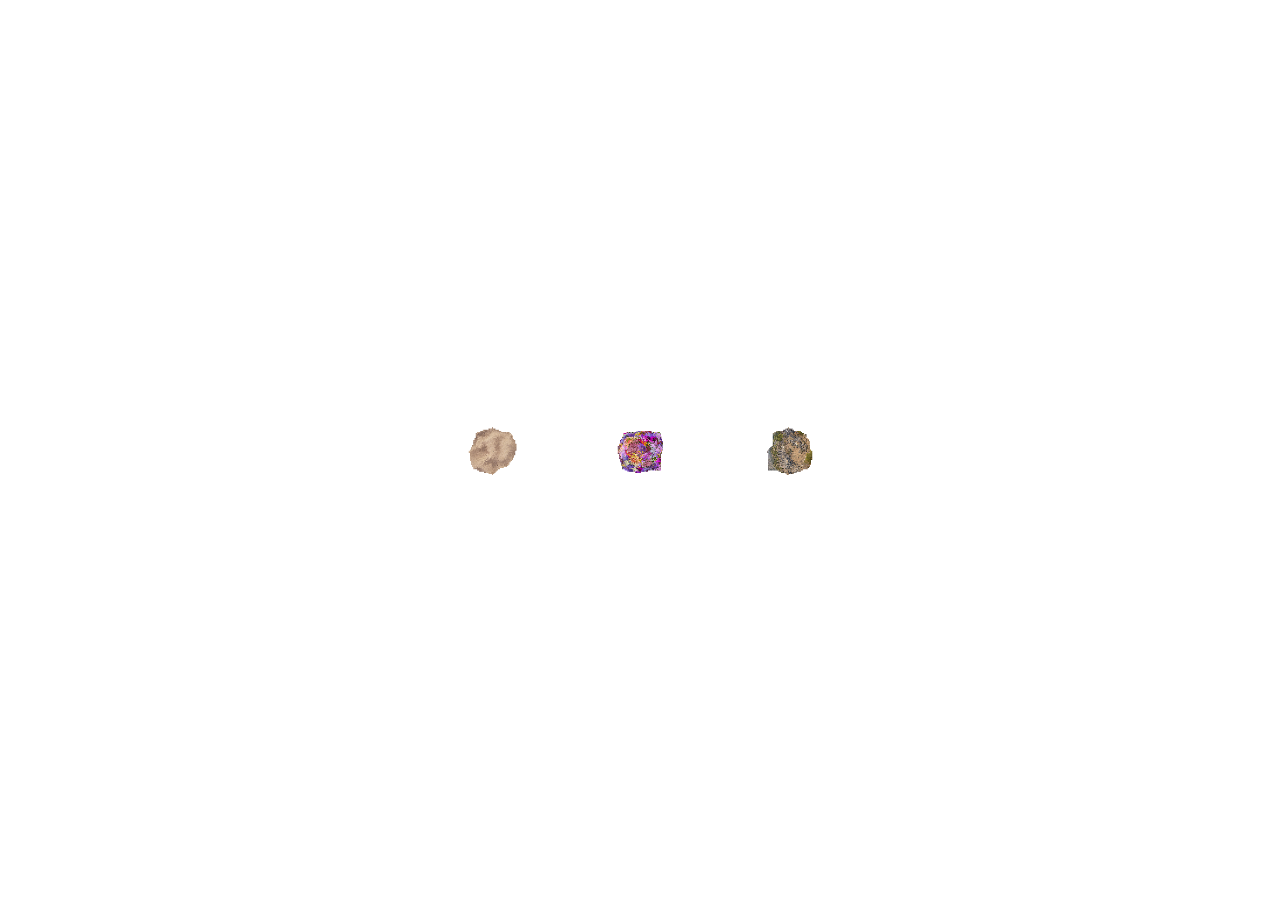
<file: index.html>
<html>
<body>

<div style="position: fixed; left: 50%; top: 50%; transform: translate(-50%, -50%); display: flex; gap: 6px; align-items: center; z-index: 9999; padding: 0 100px; box-sizing: border-box; max-width: calc(100% - 200px); max-height: calc(100% - 200px);">
    <a href="sand1.html" aria-label="Open story 1" title="Open story 1">
        <img src="images/sand.png" alt="beige sand texture with subtle ripples, decorative element" style="transform: scale(0.4); transform-origin: center; display: block; max-width: 100%; height: auto;">
    </a>
    <a href="flower1.html" aria-label="Open story 2" title="Open story 2">
        <img src="images/flower.png" alt="flower image" style="transform: scale(0.4); transform-origin: center; display: block; max-width: 100%; height: auto;">
    </a>
    <a href="ruins.html" aria-label="Open story 3" title="Open story 3">
        <img src="images/ruins.png" alt="ruins image" style="transform: scale(0.4); transform-origin: center; display: block; max-width: 100%; height: auto;">
    </a>
</div>














</body>
</html>
</file>
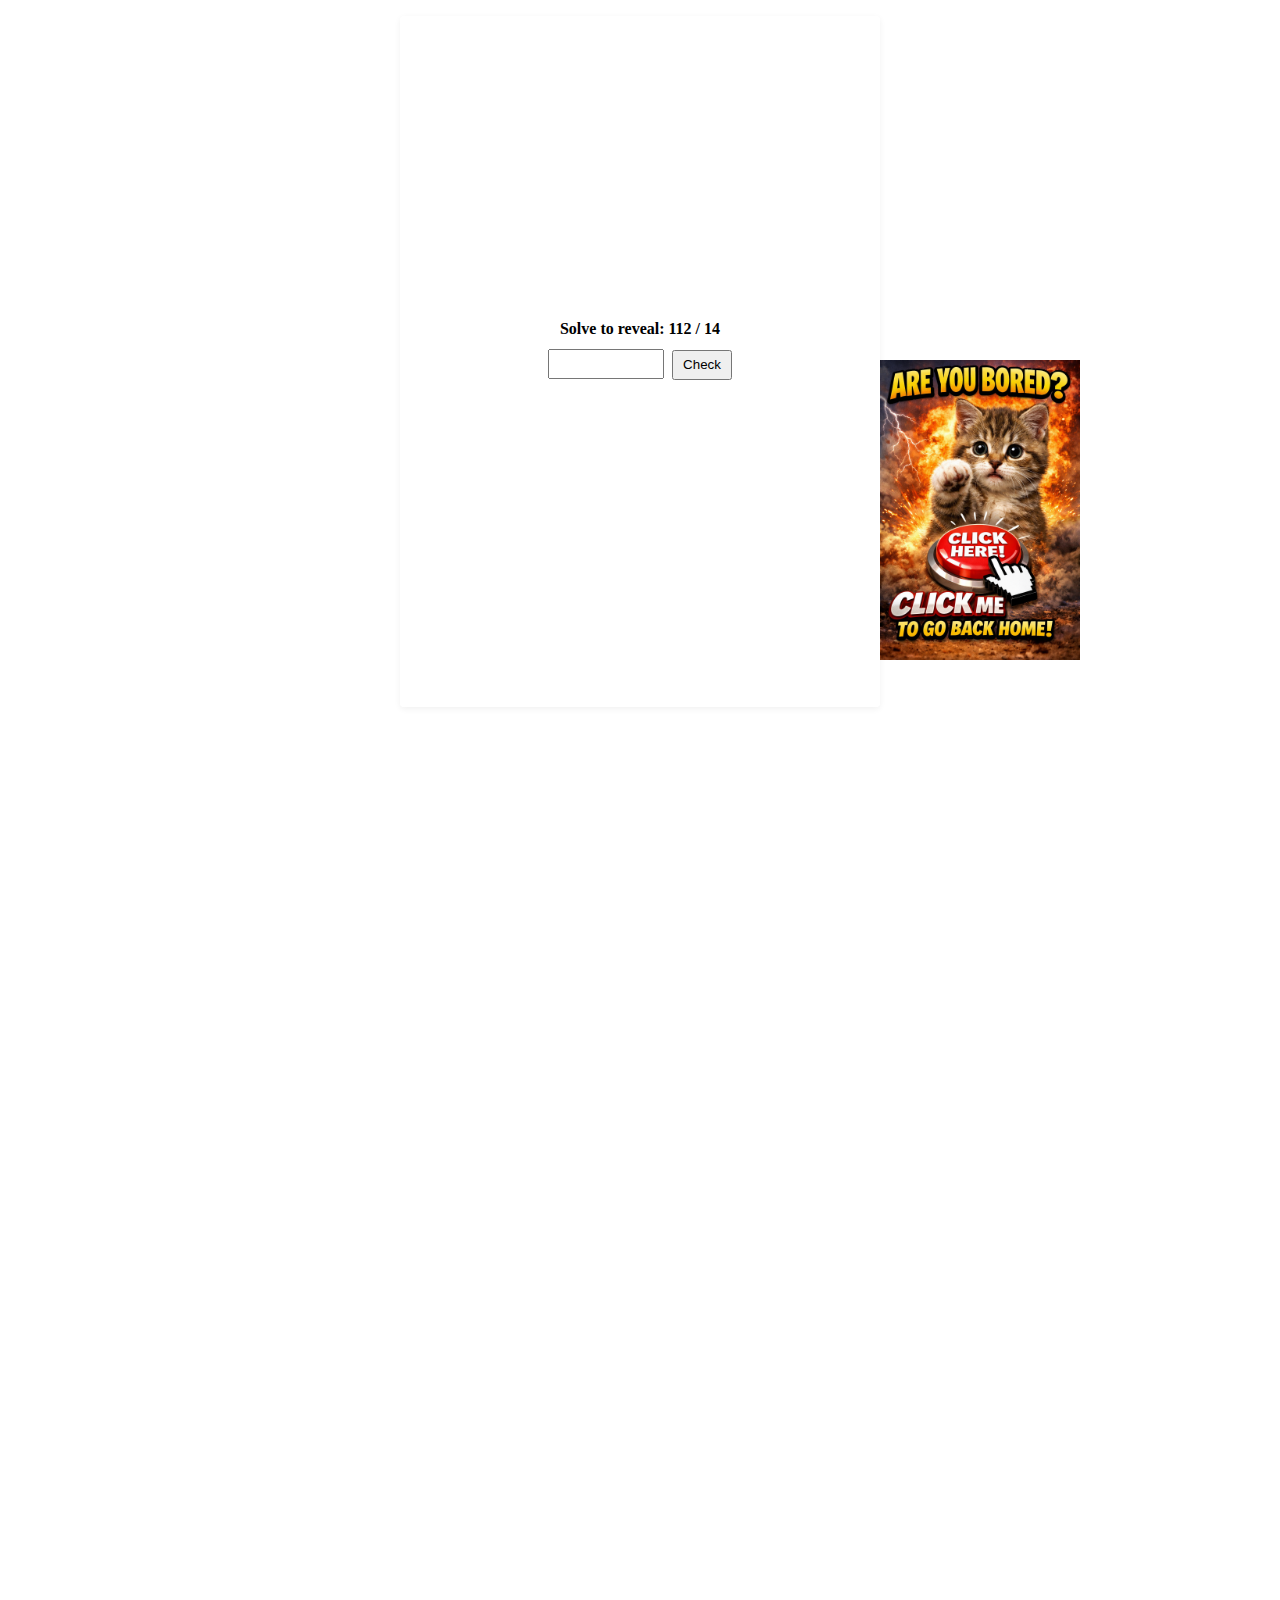
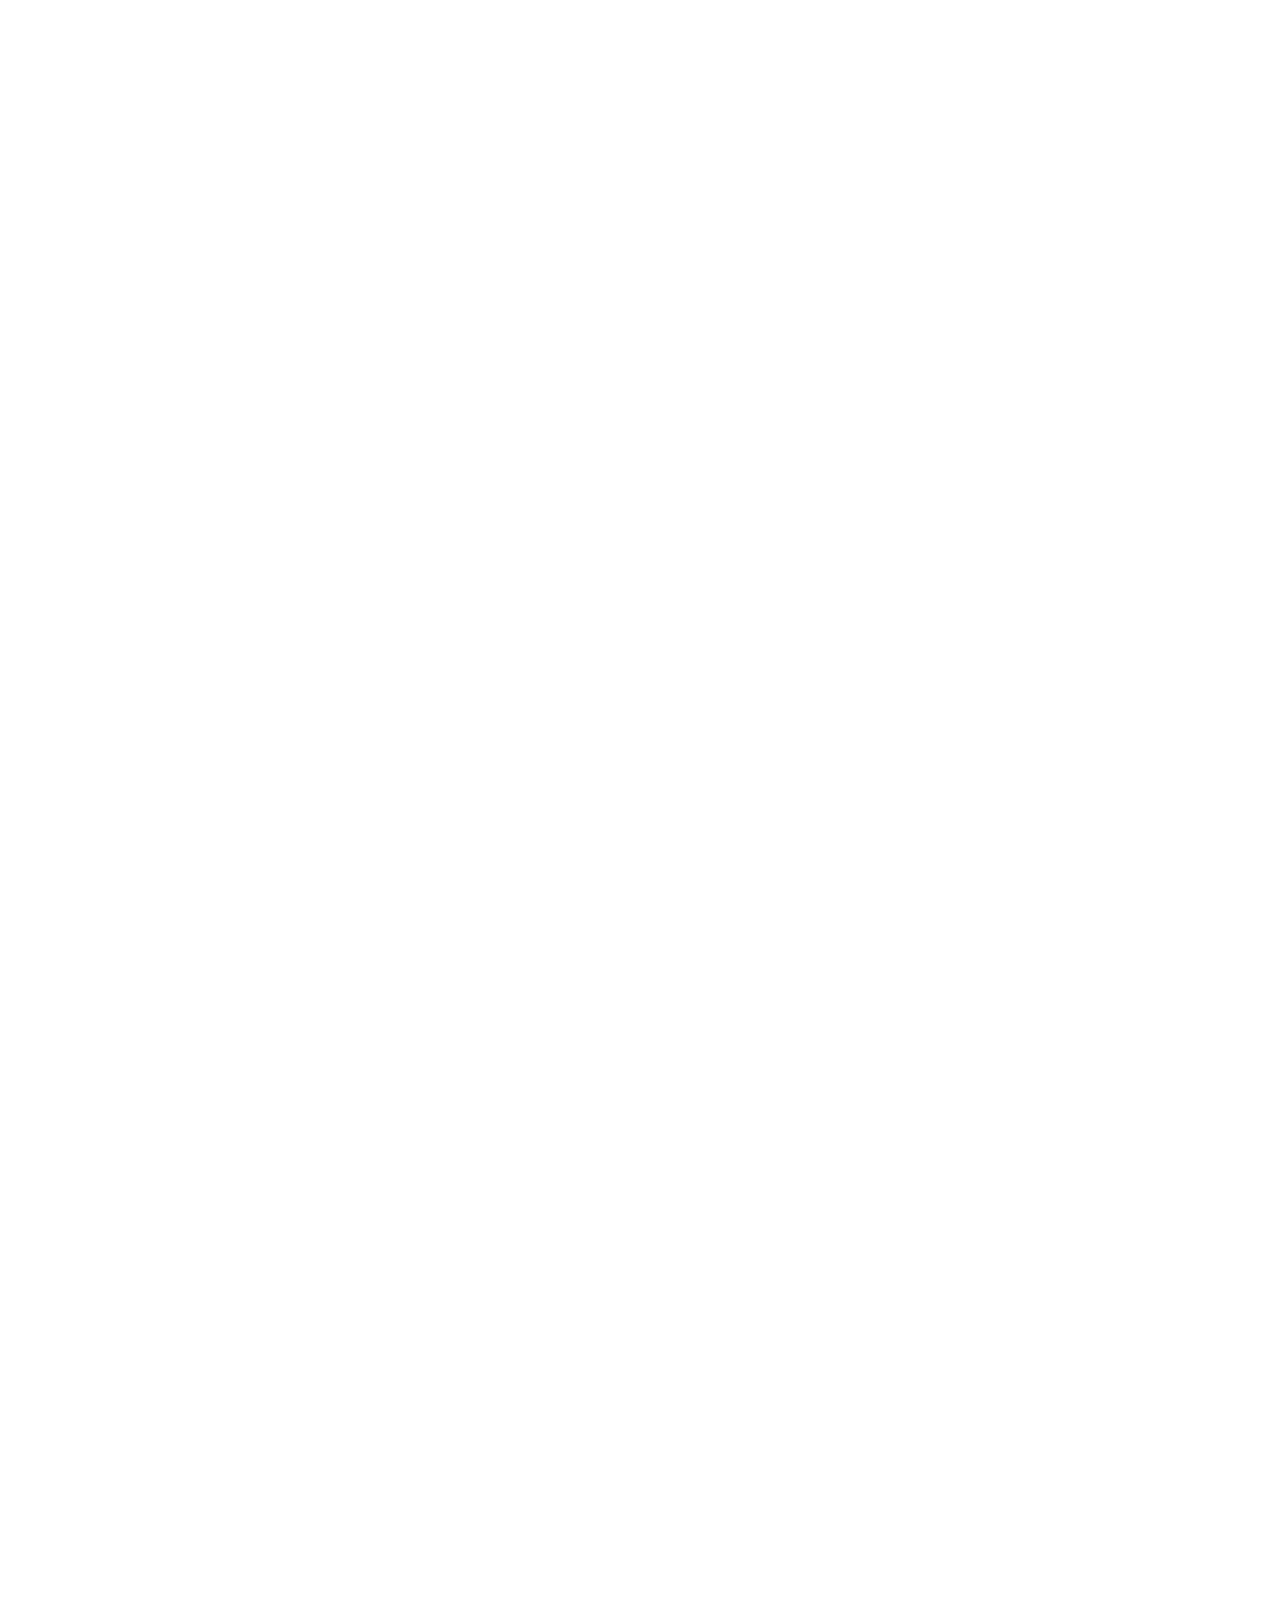
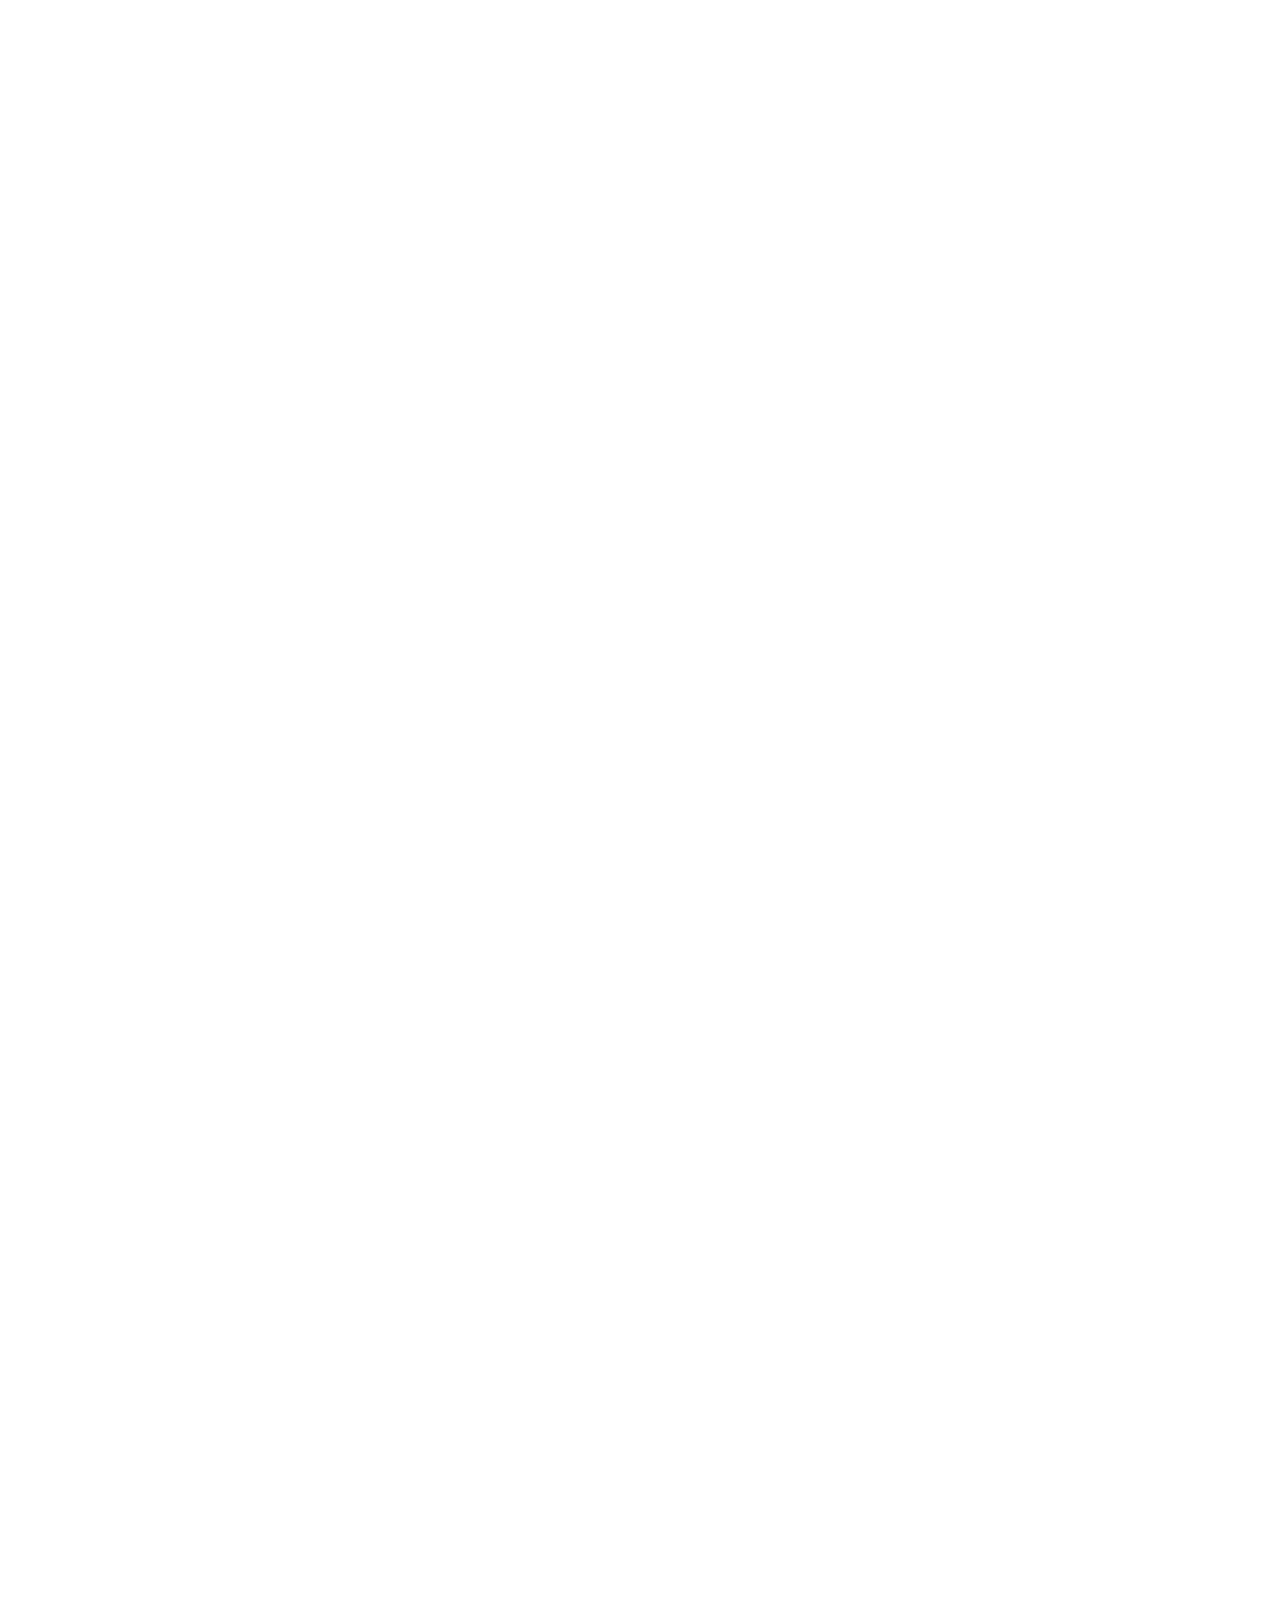
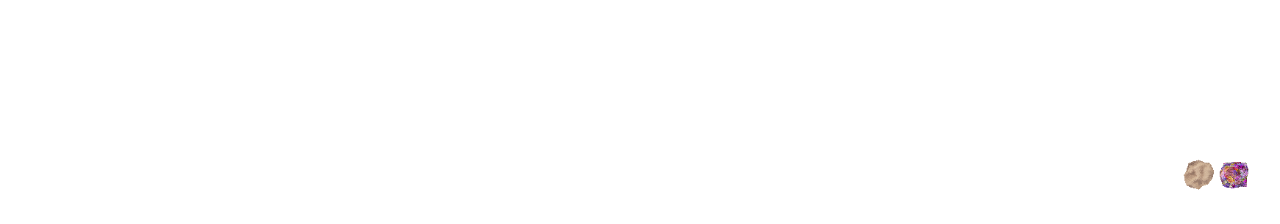
<file: ruins.html>
<!doctype html>
<html lang="en">
<head>
    <meta charset="utf-8" />
    <meta name="viewport" content="width=device-width,initial-scale=1" />
    <title>Index - Story 3</title>
</head>

<body>
    <style>
        .wrap-6 { text-align:center; max-width:60ch; margin:1rem auto; line-height:1.6; }
        .wrap-6 span { display:inline-block; white-space:nowrap; margin-right:.35rem; }
        .wrap-6 span:nth-of-type(6n)::after { content:""; display:block; }

        
        .para-wrapper { position: relative; max-width:60ch; margin:1rem auto; }
        .quiz-overlay {
            position: absolute;
            inset: 0;
            display: flex;
            align-items: center;
            justify-content: center;
            background: rgba(255,255,255,0.95);
            box-sizing: border-box;
            padding: 1rem;
            border-radius: 4px;
            box-shadow: 0 2px 6px rgba(0,0,0,0.06);
        }
        .quiz-box { text-align: center; max-width: 48ch; }
        .quiz-box .q-text { font-weight: 600; margin-bottom: .5rem; }
        .quiz-box input[type="number"] { width: 6rem; padding: .25rem .5rem; font-size: 1rem; }
        .quiz-box button { margin-left: .5rem; padding: .35rem .6rem; }
        .quiz-box .feedback { margin-top: .5rem; min-height: 1.2em; color: #b00; }
        
        .locked [role="word"] { visibility: hidden; }
    </style>

   
    <p class="wrap-6">No one saw him disembark in the unanimous night, no one saw the bamboo canoe sink into the sacred mud, but in a few days there was no one who did not know that the taciturn man came from the South and that his home had been one of those numberless villages upstream in the deeply cleft side of the mountain, where the Zend language has not been contaminated by Greek and where leprosy is infrequent. What is certain is that the grey man kissed the mud, climbed up the bank with pushing aside (probably, without feeling) the blades which were lacerating his flesh, and crawled, nauseated and bloodstained, up to the circular enclosure crowned with a stone tiger or horse, which sometimes was the color of flame and now was that of ashes. This circle was a temple which had been devoured by ancient fires, profaned by the miasmal jungle, and whose god no longer received the homage of men. The stranger stretched himself out beneath the pedestal. He was awakened by the sun high overhead. He was not astonished to find that his wounds had healed; he closed his pallid eyes and slept, not through weakness of flesh but through determination of will. He knew that this temple was the place required for his invincible intent; he knew that the incessant trees had not succeeded in strangling the ruins of another propitious temple downstream which had once belonged to gods now burned and dead; he knew that his immediate obligation was to dream. Toward midnight he was awakened by the inconsolable shriek of a bird. Tracks of bare feet, some figs and a jug warned him that the men of the region had been spying respectfully on his sleep, soliciting his protection or afraid of his magic. He felt a chill of fear, and sought out a sepulchral niche in the dilapidated wall where he concealed himself among unfamiliar leaves.</p>

    <p class="wrap-6">The purpose which guided him was not impossible, though supernatural. He wanted to dream a man; he wanted to dream him in minute entirety and impose him on reality. This magic project had exhausted the entire expanse of his mind; if someone had asked him his name or to relate some event of his former life, he would not have been able to give an answer. This uninhabited, ruined temple suited him, for it is contained a minimum of visible world; the proximity of the workmen also suited him, for they took it upon themselves to provide for his frugal needs. The rice and fruit they brought him were nourishment enough for his body, which was consecrated to the sole task of sleeping and dreaming.</p>

    <p class="wrap-6">At first, his dreams were chaotic; then in a short while they became dialectic in nature. The stranger dreamed that he was in the center of a circular amphitheater which was more or less the burnt temple; clouds of taciturn students filled the tiers of seats; the faces of the farthest ones hung at a distance of many centuries and as high as the stars, but their features were completely precise. The man lectured his pupils on anatomy, cosmography, and magic: the faces listened anxiously and tried to answer understandingly, as if they guessed the importance of that examination which would redeem one of them from his condition of empty illusion and interpolate him into the real world. Asleep or awake, the man thought over the answers of his phantoms, did not allow himself to be deceived by imposters, and in certain perplexities he sensed a growing intelligence. He was seeking a soul worthy of participating in the universe.</p>

    <p class="wrap-6">After nine or ten nights he understood with a certain bitterness that he could expect nothing from those pupils who accepted his doctrine passively, but that he could expect something from those who occasionally dared to oppose him. The former group, although worthy of love and affection, could not ascend to the level of individuals; the latter pre-existed to a slightly greater degree. One afternoon (now afternoons were also given over to sleep, now he was only awake for a couple hours at daybreak) he dismissed the vast illusory student body for good and kept only one pupil. He was a taciturn, sallow boy, at times intractable, and whose sharp features resembled of those of his dreamer. The brusque elimination of his fellow students did not disconcert him for long; after a few private lessons, his progress was enough to astound the teacher. Nevertheless, a catastrophe took place. One day, the man emerged from his sleep as if from a viscous desert, looked at the useless afternoon light which he immediately confused with the dawn, and understood that he had not dreamed. All that night and all day long, the intolerable lucidity of insomnia fell upon him. He tried exploring the forest, to lose his strength; among the hemlock he barely succeeded in experiencing several short snatchs of sleep, veined with fleeting, rudimentary visions that were useless. He tried to assemble the student body but scarcely had he articulated a few brief words of exhortation when it became deformed and was then erased. In his almost perpetual vigil, tears of anger burned his old eyes.</p>

    <p class="wrap-6">He understood that modeling the incoherent and vertiginous matter of which dreams are composed was the most difficult task that a man could undertake, even though he should penetrate all the enigmas of a superior and inferior order; much more difficult than weaving a rope out of sand or coining the faceless wind. He swore he would forget the enormous hallucination which had thrown him off at first, and he sought another method of work. Before putting it into execution, he spent a month recovering his strength, which had been squandered by his delirium. He abandoned all premeditation of dreaming and almost immediately succeeded in sleeping a reasonable part of each day. The few times that he had dreams during this period, he paid no attention to them. Before resuming his task, he waited until the moon's disk was perfect. Then, in the afternoon, he purified himself in the waters of the river, worshiped the planetary gods, pronounced the prescribed syllables of a mighty name, and went to sleep. He dreamed almost immediately, with his heart throbbing.</p>

    <p class="wrap-6">He dreamed that it was warm, secret, about the size of a clenched fist, and of a garnet color within the penumbra of a human body as yet without face or sex; during fourteen lucid nights he dreampt of it with meticulous love. Every night he perceived it more clearly. He did not touch it; he only permitted himself to witness it, to observe it, and occasionally to rectify it with a glance. He perceived it and lived it from all angles and distances. On the fourteenth night he lightly touched the pulmonary artery with his index finger, then the whole heart, outside and inside. He was satisfied with the examination. He deliberately did not dream for a night; he took up the heart again, invoked the name of a planet, and undertook the vision of another of the principle organs. Within a year he had come to the skeleton and the eyelids. The innumerable hair was perhaps the most difficult task. He dreamed an entire man--a young man, but who did not sit up or talk, who was unable to open his eyes. Night after night, the man dreamt him asleep.</p>

    <p class="wrap-6">In the Gnostic cosmosgonies, demiurges fashion a red Adam who cannot stand; as a clumsy, crude and elemental as this Adam of dust was the Adam of dreams forged by the wizard's nights. One afternoon, the man almost destroyed his entire work, but then changed his mind. (It would have been better had he destroyed it.) When he had exhausted all supplications to the deities of earth, he threw himself at the feet of the effigy which was perhaps a tiger or perhaps a colt and implored its unknown help. That evening, at twilight, he dreamt of the statue. He dreamt it was alive, tremulous: it was not an atrocious bastard of a tiger and a colt, but at the same time these two firey creatures and also a bull, a rose, and a storm. This multiple god revealed to him that his earthly name was Fire, and that in this circular temple (and in others like it) people had once made sacrifices to him and worshiped him, and that he would magically animate the dreamed phantom, in such a way that all creatures, except Fire itself and the dreamer, would believe to be a man of flesh and blood. He commanded that once this man had been instructed in all the rites, he should be sent to the other ruined temple whose pyramids were still standing downstream, so that some voice would glorify him in that deserted ediface. In the dream of the man that dreamed, the dreamed one awoke.</p>

    <p class="wrap-6">The wizard carried out the orders he had been given. He devoted a certain length of time (which finally proved to be two years) to instructing him in the mysteries of the universe and the cult of fire. Secretly, he was pained at the idea of being seperated from him. On the pretext of pedagogical necessity, each day he increased the number of hours dedicated to dreaming. He also remade the right shoulder, which was somewhat defective. At times, he was disturbed by the impression that all this had already happened . . . In general, his days were happy; when he closed his eyes, he thought: Now I will be with my son. Or, more rarely: The son I have engendered is waiting for me and will not exist if I do not go to him.</p>

    <p class="wrap-6">Gradually, he began accustoming him to reality. Once he ordered him to place a flag on a faraway peak. The next day the flag was fluttering on the peak. He tried other analogous experiments, each time more audacious. With a certain bitterness, he understood that his son was ready to be born--and perhaps impatient. That night he kissed him for the first time and sent him off to the other temple whose remains were turning white downstream, across many miles of inextricable jungle and marshes. Before doing this (and so that his son should never know that he was a phantom, so that he should think himself a man like any other) he destroyed in him all memory of his years of apprenticeship.</p>

    <p class="wrap-6">His victory and peace became blurred with boredom. In the twilight times of dusk and dawn, he would prostrate himself before the stone figure, perhaps imagining his unreal son carrying out identical rites in other circular ruins downstream; at night he no longer dreamed, or dreamed as any man does. His perceptions of the sounds and forms of the universe became somewhat pallid: his absent son was being nourished by these diminution of his soul. The purpose of his life had been fulfilled; the man remained in a kind of ecstasy. After a certain time, which some chronicles prefer to compute in years and others in decades, two oarsmen awoke him at midnight; he could not see their faces, but they spoke to him of a charmed man in a temple of the North, capable of walking on fire without burning himself. The wizard suddenly remembered the words of the god. He remembered that of all the creatures that people the earth, Fire was the only one who knew his son to be a phantom. This memory, which at first calmed him, ended by tormenting him. He feared lest his son should meditate on this abnormal privilege and by some means find out he was a mere simulacrum. Not to be a man, to be a projection of another man's dreams--what an incomparable humiliation, what madness! Any father is interested in the sons he has procreated (or permitted) out of the mere confusion of happiness; it was natural that the wizard should fear for the future of that son whom he had thought out entrail by entrail, feature by feature, in a thousand and one secret nights.</p>

    <p class="wrap-6">His misgivings ended abruptly, but not without certain forewarnings. First (after a long drought) a remote cloud, as light as a bird, appeared on a hill; then, toward the South, the sky took on the rose color of leopard's gums; then came clouds of smoke which rusted the metal of the nights; afterwards came the panic-stricken flight of wild animals. For what had happened many centuries before was repeating itself. The ruins of the sanctuary of the god of Fire was destroyed by fire. In a dawn without birds, the wizard saw the concentric fire licking the walls. For a moment, he thought of taking refuge in the water, but then he understood that death was coming to crown his old age and absolve him from his labors. He walked toward the sheets of flame. They did not bite his flesh, they caressed him and flooded him without heat or combustion. With relief, with humiliation, with terror, he understood that he also was an illusion, that someone else was dreaming him.</p>

    <script>
        (function(){
            function makeQuestion(){
                function randInt(min,max){ return Math.floor(Math.random()*(max-min+1))+min; }
                var ops = ['+','-','*','/'];
                var terms = Math.random() < 0.6 ? 3 : 2; 
                var nums = [], opsChosen = [];
                for(var i=0;i<terms;i++) nums.push(randInt(2,99));
                for(var i=0;i<terms-1;i++) opsChosen.push(ops[Math.floor(Math.random()*ops.length)]);
               
                for(var i=0;i<opsChosen.length;i++){
                    if(opsChosen[i]==='/'){
                        var denom = nums[i+1] || randInt(2,12);
                        if(denom === 0) denom = randInt(2,12);
                        nums[i+1] = denom;
                        var k = randInt(2,12);
                        nums[i] = denom * k;
                    }
                }
                var expr = '';
                if(terms === 2){
                    expr = nums[0] + ' ' + opsChosen[0] + ' ' + nums[1];
                } else {
                    
                    if(Math.random() < 0.5){
                        expr = '('+nums[0]+' '+opsChosen[0]+' '+nums[1]+') '+opsChosen[1]+' '+nums[2];
                    } else {
                        expr = nums[0]+' '+opsChosen[0]+' ('+nums[1]+' '+opsChosen[1]+' '+nums[2]+')';
                    }
                }
                var answer = Function('"use strict"; return ('+expr+');')();
                if(!Number.isFinite(answer) || Math.abs(answer) > 100000) return makeQuestion();
                if(Math.floor(answer) !== answer) return makeQuestion();
                return { text: expr, answer: answer };
            }

            var paras = Array.from(document.querySelectorAll('.wrap-6'));
            var wrappers = [];

            paras.forEach(function(p, index){
                
                var words = p.textContent.trim().split(/\s+/);
                p.textContent = '';
                words.forEach(function(w){
                    var sp = document.createElement('span');
                    sp.textContent = w;
                    sp.setAttribute('role','word');
                    p.appendChild(sp);
                });

              
                var wrapper = document.createElement('div');
                wrapper.className = 'para-wrapper locked';
                p.parentNode.replaceChild(wrapper, p);
                wrapper.appendChild(p);
                wrappers.push(wrapper);

               
                var q = makeQuestion();
                var overlay = document.createElement('div');
                overlay.className = 'quiz-overlay';
                overlay.innerHTML = '<div class="quiz-box">'
                    + '<div class="q-text">Solve to reveal: <strong>' + q.text + '</strong></div>'
                    + '<div><input type="number" class="quiz-input" aria-label="answer">'
                    + '<button class="quiz-submit">Check</button></div>'
                    + '<div class="feedback" aria-live="polite"></div>'
                    + '</div>';
                wrapper.appendChild(overlay);

              
                overlay.style.display = (index === 0) ? 'flex' : 'none';

              
                try{
                    var pStyle = window.getComputedStyle(p);
                    var quizBox = overlay.querySelector('.quiz-box');
                    if(quizBox && pStyle.font) quizBox.style.font = pStyle.font;
                }catch(e){ /* ignore */ }

                var input = overlay.querySelector('.quiz-input');
                var submit = overlay.querySelector('.quiz-submit');
                var feedback = overlay.querySelector('.feedback');

                function revealCurrent(){
                    wrapper.classList.remove('locked');
                    overlay.remove();
                    p.querySelectorAll('[role="word"]').forEach(function(s){ s.style.visibility = 'visible'; });
               
                    var next = wrappers[wrappers.indexOf(wrapper) + 1];
                    if(next){
                        var nextOverlay = next.querySelector('.quiz-overlay');
                        if(nextOverlay){ nextOverlay.style.display = 'flex';
                            var nextInput = nextOverlay.querySelector('.quiz-input');
                            if(nextInput) nextInput.focus();
                        }
                    }
                }

                submit.addEventListener('click', function(){
                    var val = Number(input.value);
                    if(Number.isNaN(val)){
                        feedback.textContent = 'Please enter a number.'; return;
                    }
                    if(val === q.answer){ revealCurrent(); }
                    else feedback.textContent = 'Incorrect — try again.';
                });

                input.addEventListener('keydown', function(e){ if(e.key === 'Enter') submit.click(); });
            });
        })();
    </script>

</body>
<div style="display:flex; justify-content:flex-end; margin:1.25rem 1.25rem 2rem;">
        <a href="story2.html" aria-label="Open story 1" title="Open story 1" style="transform-origin: bottom right;">
                <img src="images/sand.png" alt="sand icon" style="display:block; width:36px; height:auto;" />
        </a>
        <a href="flower1.html" aria-label="Open story 2" title="Open story 2">
                <img src="images/flower.png" alt="flower icon" style="display:block; width:36px; height:auto;" />
        </a>
<a href="index.html" aria-label="Open story 1" title="Open story 1">
        <img
                class="floating-small"
                src="images/ChatGPT Image Feb 10, 2026, 12_11_24 PM.png"
                alt="beige sand texture with subtle ripples, decorative element"
                style="position: fixed; right: 200px; top: 40%; transform-origin: center right; pointer-events: auto; width: 200px; height: auto;"
        />
</html>
</file>
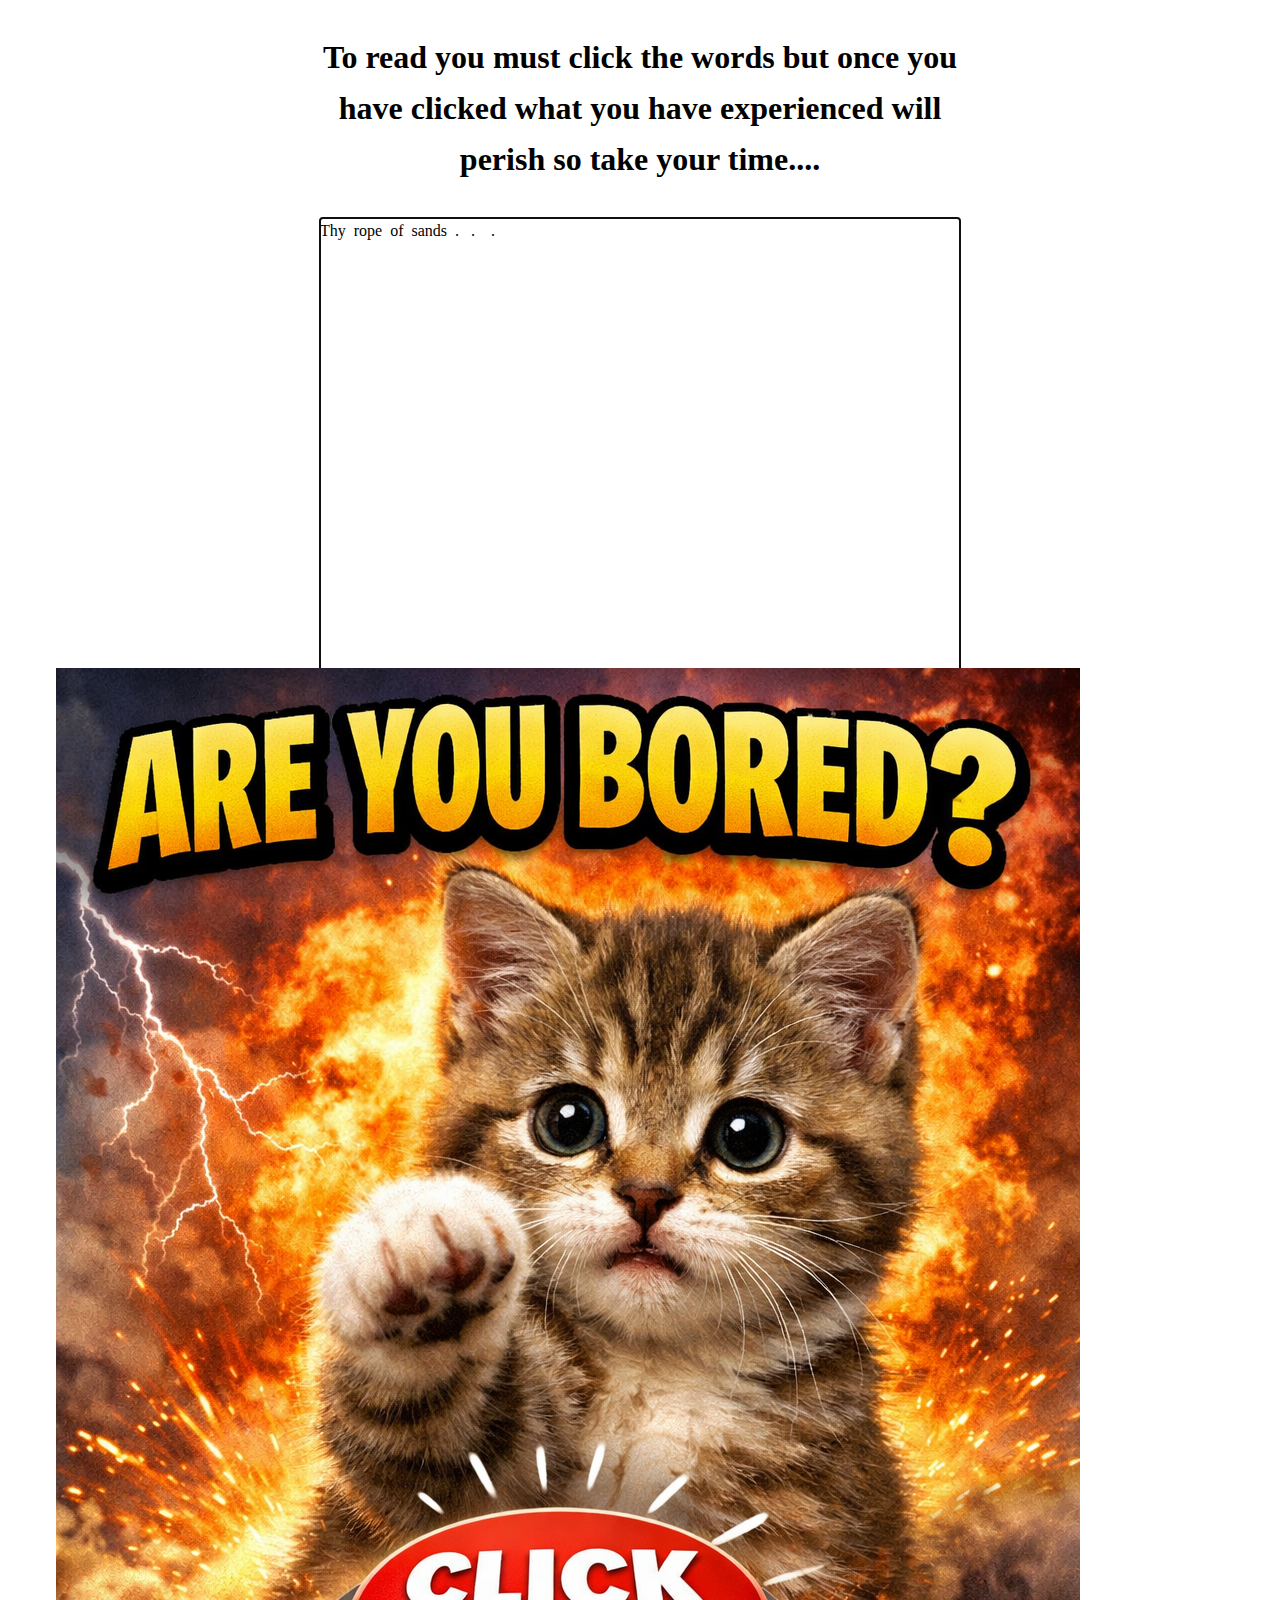
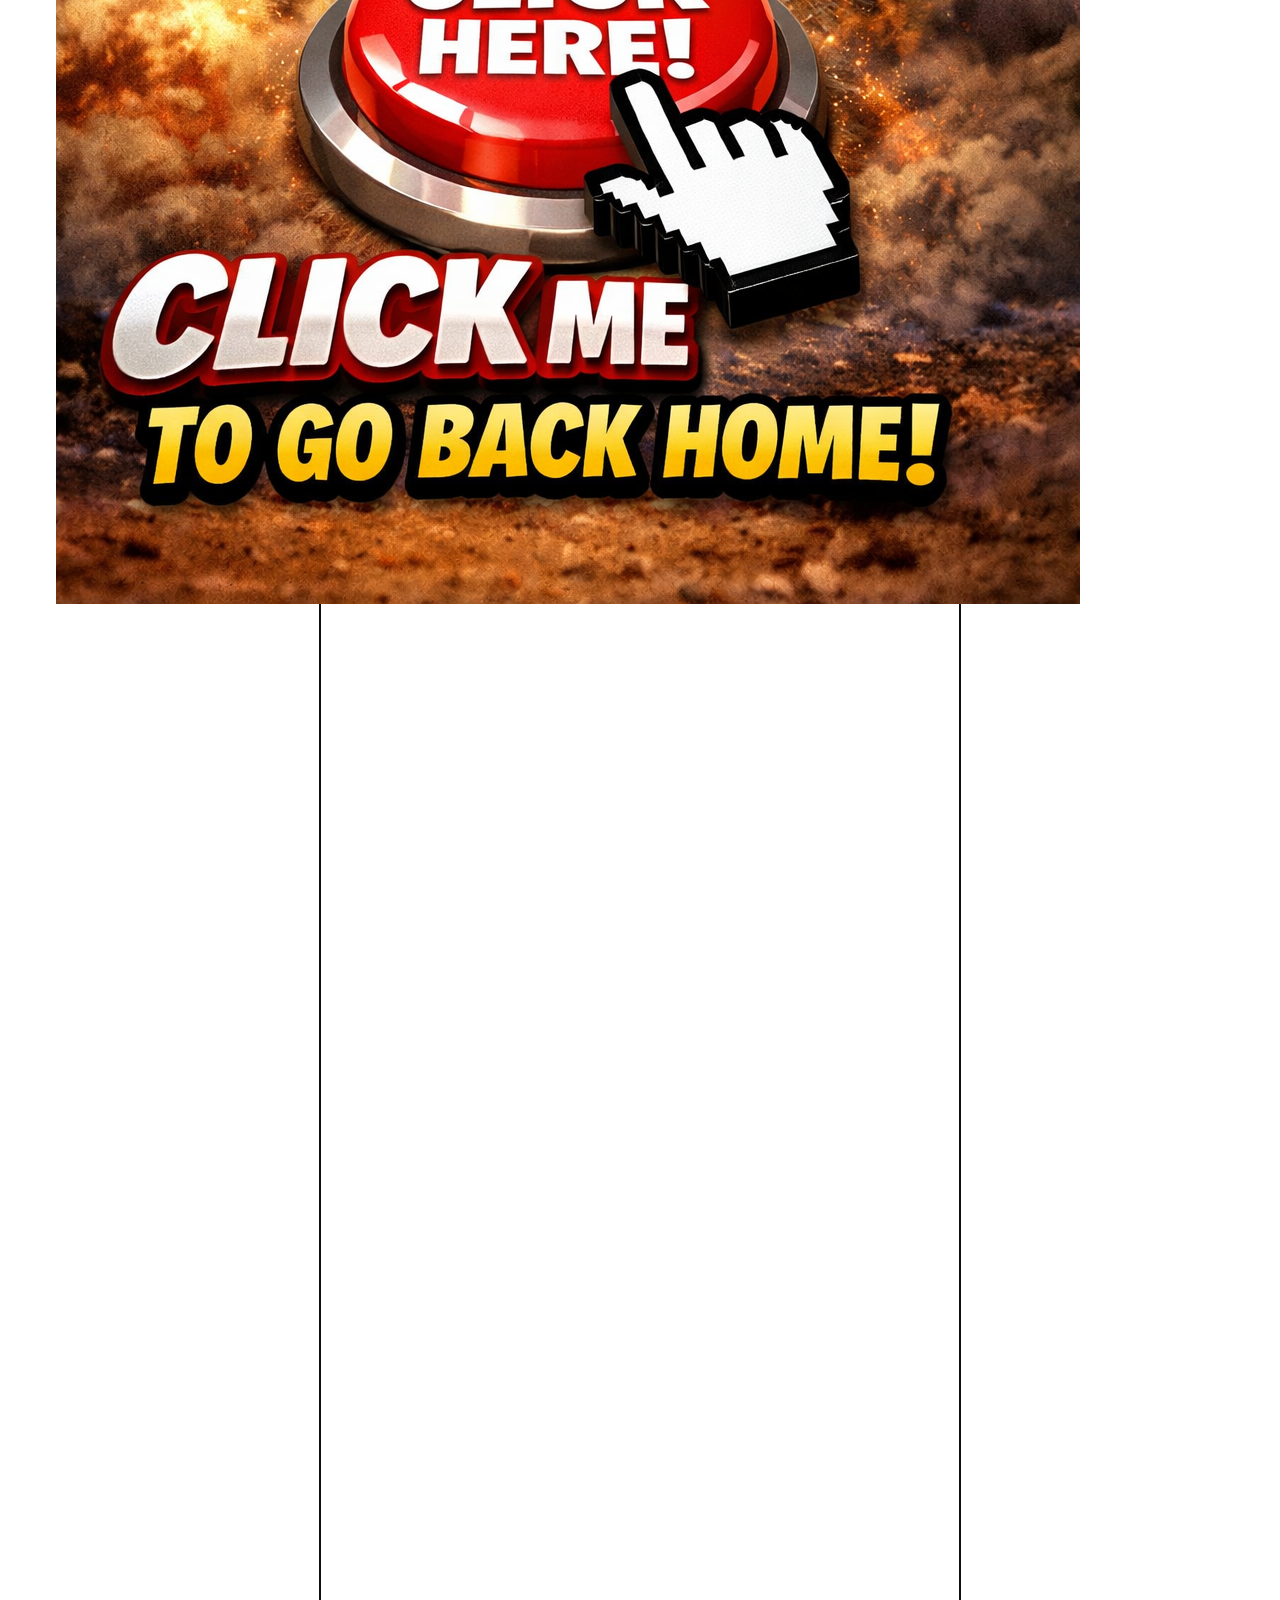
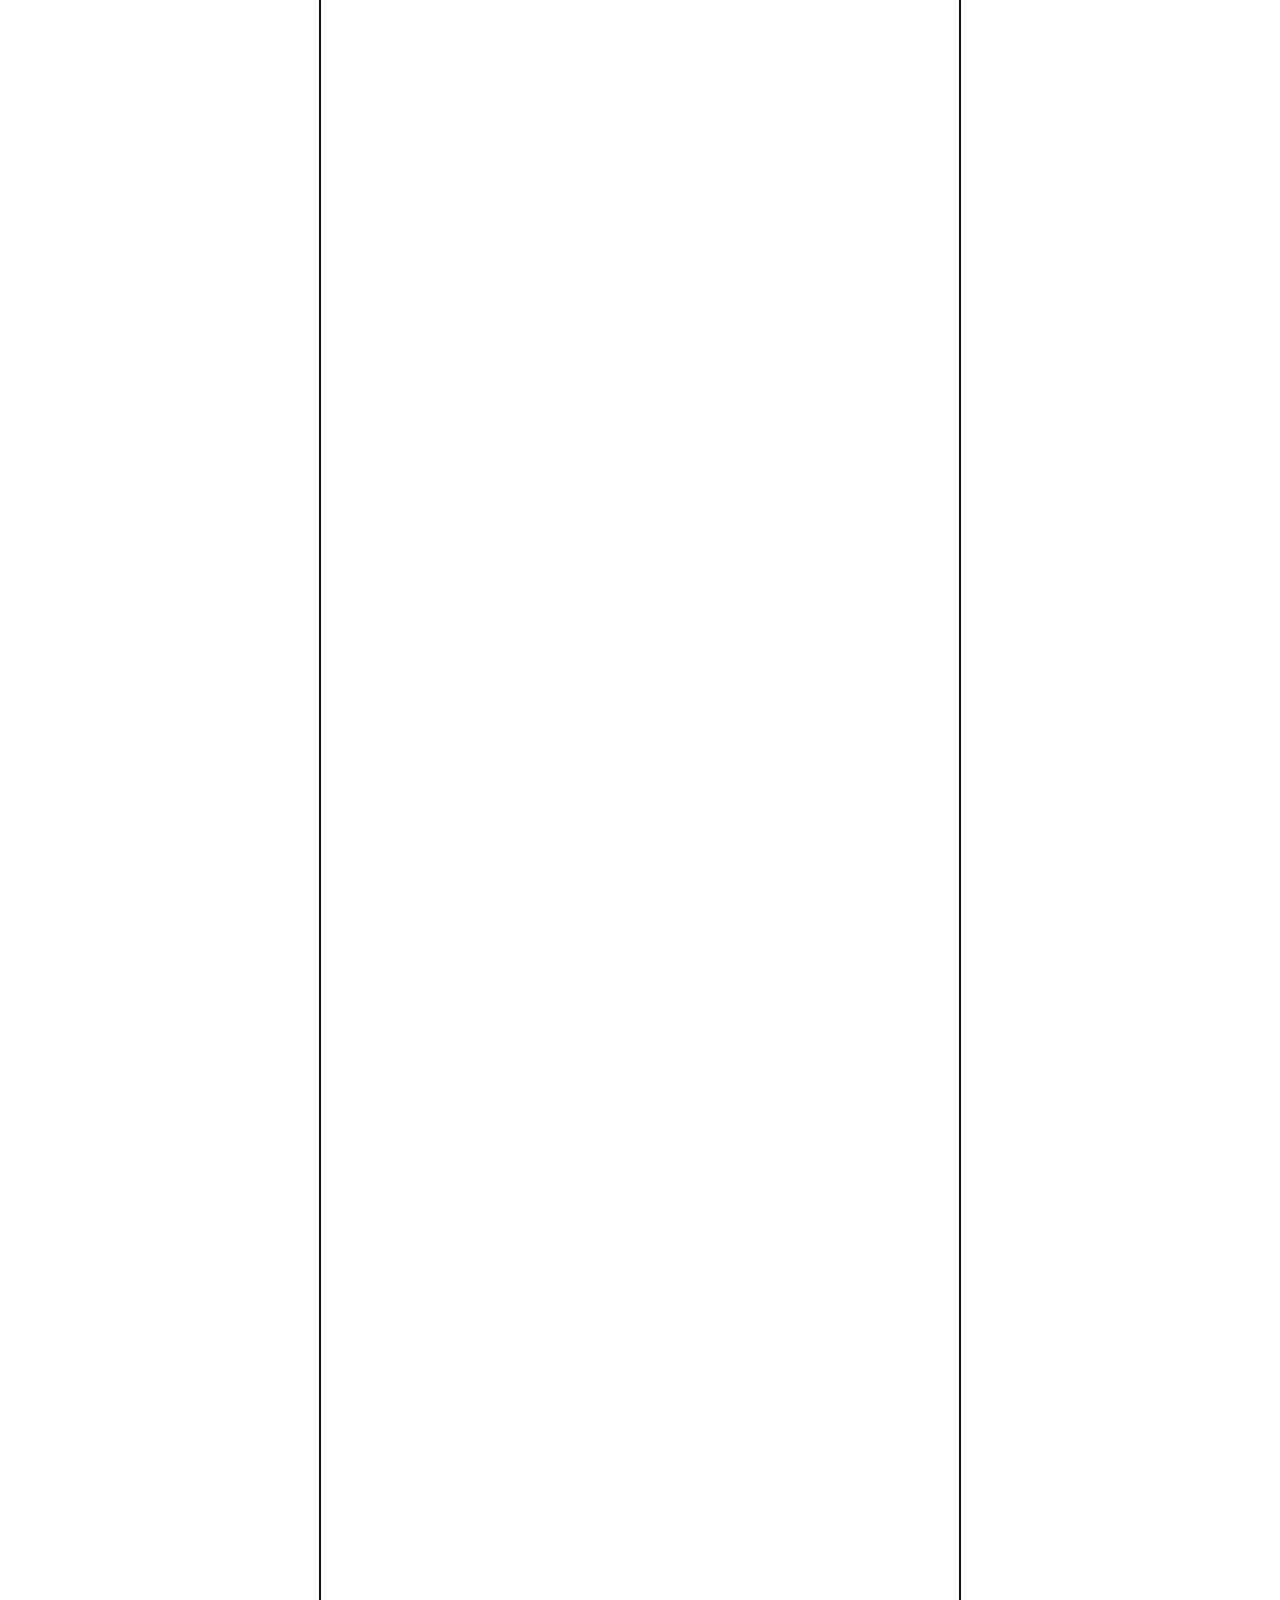
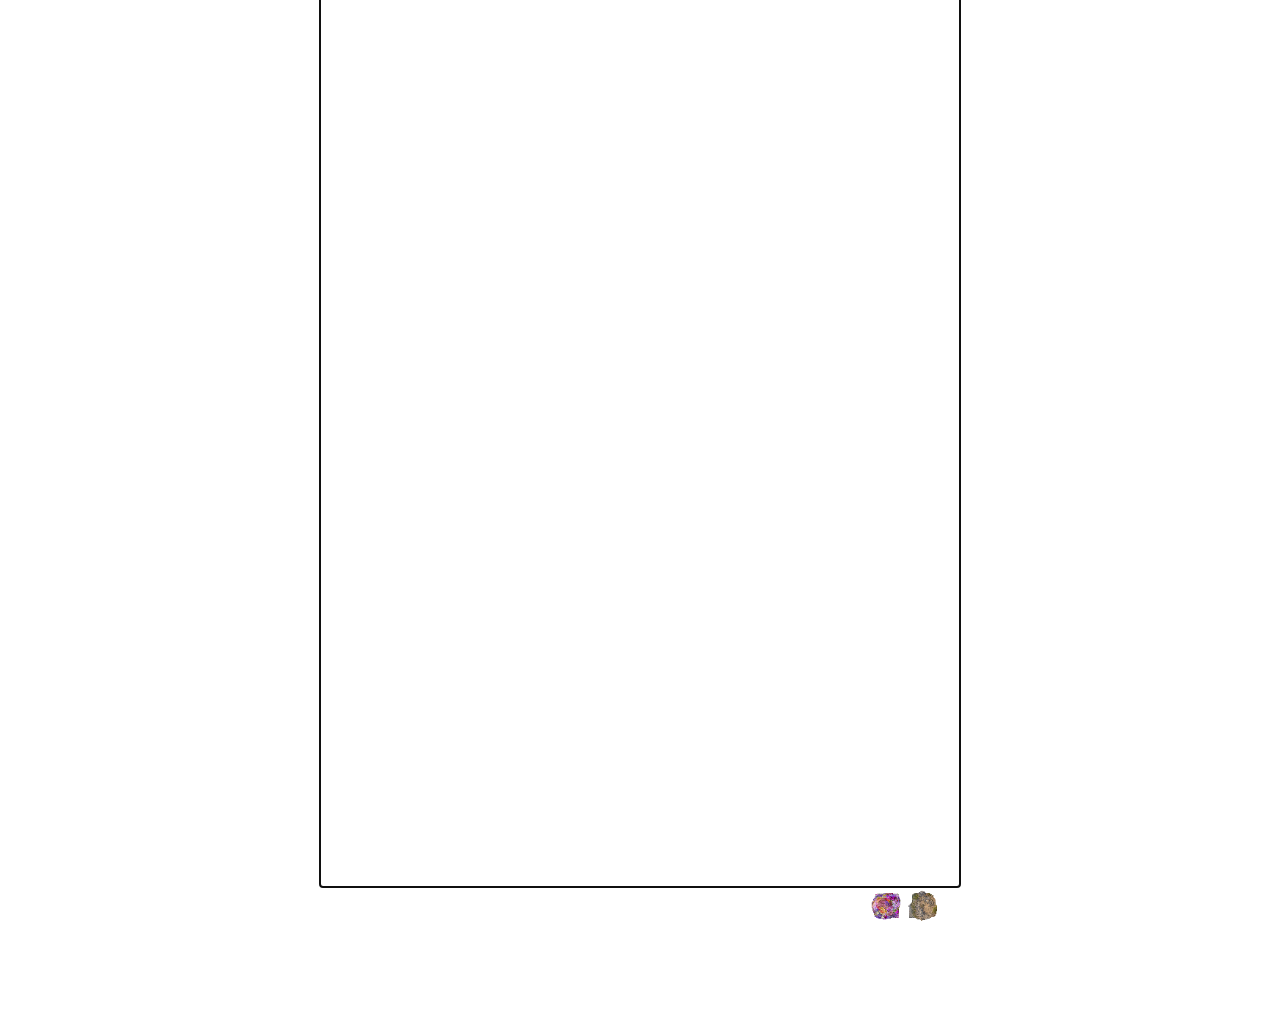
<file: story.html>
<!doctype html>
<html lang="en">
<head>
    <meta charset="utf-8" />
    <meta name="viewport" content="width=device-width,initial-scale=1" />
    <title>Index - Story 1</title>
</head>
<body>
<div class="book-container">
    <style>
       
        .book-container {
            text-align: center;
            max-width: 80ch;
            margin: 2rem auto;
            font-family: Georgia, 'Times New Roman', Times, serif;
            line-height: 1.6;
            white-space: normal;
        }

        .para {
            display: block;
            margin: 1.25rem 0;
            opacity: 0;
            transform: translateY(20px);
            transition: opacity .35s ease, transform .35s ease;
            text-align: left;
            white-space: pre-wrap;
        }

        
        .para.visible {
            opacity: 1;
            transform: none;
        }

        
        .book-scroll {
            cursor: pointer;
            user-select: none;
        }
                        .word-line {
                                display: block;
                                
                                width: 100vw;
                                margin-left: calc(50% - 50vw);
                                margin: 0.25rem 0;
                                text-align: center;
                                cursor: pointer;
                                padding: 0.125rem 0.5rem;
                        }
                        .word-line:hover {
                                background: rgba(0,0,0,0.02);
                        }
    </style>
<div class="book-container">
<h1>To read you must click the words but once you have clicked what you have experienced will perish so take your time....</h1>
</div>
    <div id="bookScroll" class="book-scroll" tabindex="0">
        <p class="para">Thy  rope  of  sands  .   .    .</p>

        <p class="para">— George  Herbert</p>

        <p class="para">The  line  is  made  up  of  an  infinite  number  of
points;  the  plane  of  an  infinite  number  of  lines;
the  volume  of  an  infinite  number  of  planes;  the
hypervolume  of  an  infinite  number  of  volumes.
.  .  .  No,  unquestionably  this  is  not — more  geome-
trico — the  best  way  of  beginning  my  story.  To
claim  that  it  is  true  is  nowadays  the  convention  of
every  made-up  story.  Mine,  however,  is  true.</p>

        <p class="para">I  live  alone  in  a  fourth-floor  apartment  on  Bel-
grano  Street,  in  Buenos  Aires.  Late  one  evening,  a
few  months  back,  I  heard  a  knock  at  my  door.  I
opened  it  and  a  stranger  stood  there.  He  was  a  tall
man,  with  nondescript  features — or  perhaps  it  was
my  myopia  that  made  them  seem  that  way.
Dressed  in  gray  and  carrying  a  gray  suitcase  in  his
hand,  he  had  an  unassuming  look  about  him.  I
saw  at  once  that  he  was  a  foreigner.  At  first,  he
struck  me  as  old;  only  later  did  I  realize  that  I  had
been  misled  by  his  thin  blond  hair,  which  was,  in  a
Scandinavian  sort  of  way,  almost  white.  During  the
course  of  our  conversation,  which  was  not  to  last
an  hour,  I  found  out  that  he  came  from  the  Ork-
neys.</p>

        <p class="para">I  invited  him  in,  pointing  to  a  chair.  He  paused
awhile  before  speaking.  A  kind  of  gloom  ema-
nated from  him — as  it  does  now  from  me.</p>

        <p class="para">"I  sell  Bibles,"  he  said.</p>

        <p class="para">Somewhat  pedantically,  I  replied,  "In  this  house
are  several  English  Bibles,  including  the  first —
John  Wiclif's.  I  also  have  Cipriano  de  Valera's,
Luther's — which,  from  a  literary  viewpoint,  is  the
worst — and  a  Latin  copy  of  the  Vulgate.  As  you
see,  it's  not  exactly  Bibles  I  stand  in  need  of."</p>

        <p class="para">After  a  few  moments  of  silence,  he  said,  "I  don't
only  sell  Bibles.  I  can  show  you  a  holy  book  I  came
across  on  the outskirts  of  Bikaner.  It  may  interest
you."</p>

        <p class="para">He  opened  the  suitcase  and  laid  the  book  on  a
table.  It  was  an  octavo  volume,  bound  in  cloth.
There  was  no  doubt  that  it  had  passed  through
many  hands.  Examining  it,  I  was  surprised  by  its
unusual  weight.  On  the  spine  were  the  words
"Holy  Writ"  and,  below  them,  "Bombay."</p>

        <p class="para">"Nineteenth  century,  probably,"  I  remarked.</p>

        <p class="para">"I  don't  know,"  he  said.  "I've  never  found  out."</p>

        <p class="para">I  opened  the  book  at  random.  The  script  was
strange  to  me.  The  pages,  which  were  worn  and
typographically  poor,  were  laid  out  in  double  col-
umns, as  in  a  Bible.  The  text  was  closely  printed,
and  it  was  ordered  in  versicles.  In  the  upper
corners  of  the  pages  were  Arabic  numbers.  I  no-
ticed that  one  left-hand  page  bore  the  number  (let
us  say)  40,514  and  the facing  right-hand  page  999.
I  turned  the  leaf;  it  was  numbered  with  eight
digits.  It  also  bore  a  small  illustration,  like  the  kind
used  in  dictionaries — an  anchor  drawn  with  pen
and  ink,  as  if  by  a  schoolboy's  clumsy  hand.</p>


        <p class="para">It  was  at  this  point  that  the  stranger  said,  "Look</p>

        <p class="para">at  the  illustration  closely.  You'll  never  see  it  again."</p>

        <p class="para">I  noted  my  place  and  closed  the  book.  At  once,  I
reopened  it.  Page  by  page,  in  vain,  I  looked  for
the  illustration  of  the anchor.  "It  seems  to  be  a
version  of  Scriptures  in  some  Indian  language,  is  it
not?"  I  said  to  hide  my  dismay.</p>

        <p class="para">"No,"  he  replied.  Then,  as  if  confiding  a  secret,
he  lowered  his  voice.  "I  acquired  the  book  in  a
town  out  on  the plain  in  exchange  for  a handful  of
rupees  and  a  Bible.  Its  owner  did  not  know  how  to
read.  I  srspect  that  he  saw  the  Book  of  Books  as  a
talisman.  He  was  of  the  lowest  caste;  nobody  but
other  untouchables  could  tread  his  shadow  with-
out contamination.  He  told  me  his  book  was  called
the  Book  of  Sand,  because  neither  the  book  nor
the  sand  has  any  beginning  or  end."</p>

        <p class="para">The  stranger  asked  me  to  find  the  first  page.</p>

        <p class="para">I  laid  my  left  hand  on  the  cover  and,  trying  to
put  my  thumb  on  the  flyleaf,  I  opened  the  book.  It
was  useless.  Every  time  I  tried,  a  number  of  pages
came  between  the  cover  and  my  thumb.  It  was  as
if  they  kept  growing  from  the book.</p>

        <p class="para">"Now  find  the  last  page."</p>

        <p class="para">Again  I  failed.  In  a  voice  that  was  not  mine,  I
barely  managed  to  stammer,  "This  can't  be."</p>

        <p class="para">Still  speaking  in  a  low  voice,  the  stranger  said,
"It  can't  be,  but  it  is.  The  number  of  pages  in  this
book  is  no  more  or  less  than  infinite.  None  is  the
first  page,  none  the  last.  I  don't  know  why  they're
numbered  in  this  arbitrary  way.  Perhaps  to
suggest  that  the  terms  of  an  infinite  series  admit
any  number."</p>

        <p class="para">Then,  as  if  he  were  thinking  aloud,  he  said,  "If
space  is  infinite,  we  may  be  at  any  point  in  space.
If  time  is  infinite,  we  may  be  at  any  point  in  time."</p>

        <p class="para">His  speculations  irritated  me.  "You  are  re-
ligious, no  doubt?"  I  asked  him.</p>

        <p class="para">"Yes,  I'm  a  Presbyterian.  My  conscience  is  clear.
I  am  reasonably  sure  of  not  having  cheated  the  na-
tive when  I  gave  him  the  Word  of  God  in  ex-
change for  his  devilish  book."</p>

        <p class="para">I  assured  him  that  he  had  nothing  to  reproach
himself  for,  and  I  asked  if  he  were  just  passing
through  this  part  of  the  world.  He  replied  that  he
planned  to  return  to  his  country  in  a  few  days.  It
was  then  that  I  learned  that  he  was  a  Scot  from  the
Orkney  Islands.  I  told  him  I  had  a  great  personal
affection  for  Scotland,  through  my  love  of  Steven-
son and  Hume.</p>

        <p class="para">"You  mean  Stevenson  and  Robbie  Burns,"  he
corrected.</p>

        <p class="para">While  we  spoke,  I  kept  exploring  the  infinite
book.  With  feigned  indifference,  I  asked,  "Do  you
intend  to  offer  this  curiosity  to  the  British  Mu-
seum?"</p>

        <p class="para">"No.  I'm  offering  it  to  you,"  he  said,  and  he
stipulated  a  rather  high  sum  for  the  book.</p>

        <p class="para">I  answered,  in  all  truthfulness,  that  such  a  sum
was  out  of  my  reach,  and  I  began  thinking.  After  a
minute  or  two,  I  came  up  with  a  scheme.</p>

        <p class="para">"I  propose  a  swap,"  I  said.  "You  got  this  book
for  a  handful  of  rupees  and  a  copy  of  the Bible.
I'll  offer  you  the  amount  of  my  pension  check,
which  I've  just  collected,  and  my  black-letter  Wiclif
Bible.  I  inherited  it  from  my  ancestors."</p>

        <p class="para">"A  black-letter  Wiclif!"  he  murmured.</p>

        <p class="para">I  went  to  my  bedroom  and  brought  him  the
money  and  the  book.  He  turned  the leaves  and
studied  the  title  page  with  all  the  fervor  of  a true
bibliophile.</p>



        <p class="para">It  amazed  me  that  he  did not  haggle.  Only  later
was  I  to  realize  that  he  had  entered  my  house  with
his  mind  made  up  to  sell  the  book.  Without  count-
ing the  money,  he  put  it  away.</p>

        <p class="para">We  talked  about  India,  about  Orkney,  and
about  the  Norwegian  jails  who  once  ruled  it.  It
was  night  when  the  man  left.  I  have  not  seen  him
again,  nor  do  I  know  his  name.</p>

        <p class="para">I  thought  of  keeping  the Book  of  Sand  in  the
space  left  on  the  shelf  by  the  Wiclif,  but  in  the  end
I  decided  to  hide  it  behind  the volumes  of  a  bro-
ken set  of  The  Thousand  and  One  Nights.  I  went
to  bed  and  did not  sleep.  At  three  or  four  in  the
morning,  I  turned  on  the  light.  I  got  down  the im-
possible book  and  leafed  through  its  pages.  On
one  of  them  I  saw  engraved  a  mask.  The  upper
corner  of  the  page  carried  a  number,  which  I  no
longer  recall,  elevated  to  the  ninth  power.</p>

        <p class="para">I  showed  no  one  my  treasure.  To  the  luck  of
owning  it  was  added  the  fear  of  having  it  stolen,
and  then  the  misgiving  that  it  might  not  truly  be
infinite.  These  twin  preoccupations  intensified  my
old  misanthropy.  I  had  only  a  few  friends  left;  I
now  stopped  seeing  even  them.  A  prisoner  of  the
book,  I  almost  never  went  out  anymore.  After
studying  its  frayed  spine  and  covers  with  a magni-
fying glass,  I  rejected  the possibility  of  a  contriv-
ance of  any  sort.  The  small  illustrations,  I  verified,
came  two  thousand  pages  apart.  I  set  about  listing
them  alphabetically  in  a  notebook,  which  I  was  not
long  in  filling  up.  Never  once  was  an  illustration
repeated.  At  night,  in  the  meager  intervals  my  in-
somnia granted,  I  dreamed  of  the  book.</p>

        <p class="para">Summer  came  and  went,  and  I  realized  that  the
book  was  monstrous.  What  good  did  it  do  me  to
think  that  I,  who  looked  upon  the  volume  with  my
eyes, who  held  it  in  my  hands,  was  any  less  mon-
strous? I  felt  that  the book  was  a  nightmarish  ob-
ject, an  obscene  thing  that  affronted  and  tainted
reality  itself.</p>

        <p class="para">I  thought  of  fire,  but  I  feared  that  the  burning
of  an infinite  book  might  likewise  prove  infinite
and  suffocate  the planet  with  smoke.  Somewhere  I
recalled  reading  that  the  best  place  to  hide  a  leaf  is
in  a  forest.  Before  retirement,  I  worked  on  Mexico
Street,  at  the  Argentine  National  Library,  which
contains  nine  hundred  thousand  volumes.  I  knew
that  to  the  right  of  the  entrance  a  curved  staircase
leads  down  into  the basement,  where  books  and
maps  and  periodicals  are  kept.  One  day  I  went
there  and,  slipping  past  a  member  of  the  staff  and
trying  not  to  notice  at  what  height  or  distance
from  the  door,  I  lost  the  Book  of  Sand  on  one  of
the  basement's  musty  shelves.</p>

</a>
</p>
    </div>
<div style="display:flex; justify-content:flex-end; margin:1.25rem 1.25rem 2rem;">
        <a href="flower1.html" aria-label="Open story 2" title="Open story 2" style="transform-origin: bottom right;">
                <img src="images/flower.png" alt="flower icon" style="display:block; width:36px; height:auto;" />
        </a>
        <a href="ruins.html" aria-label="Open story 3" title="Open story 3">
                <img src="images/ruins.png" alt="ruins icon" style="display:block; width:36px; height:auto;" />
        </a>
</div>
<a href="index.html" aria-label="Open story 1" title="Open story 1">
        <img
                class="floating-small"
                src="images/ChatGPT Image Feb 10, 2026, 12_11_24 PM.png"
                alt="beige sand texture with subtle ripples, decorative element"
                style="position: fixed; right: 200px; top: 50%; transform-origin: center right; pointer-events: auto;"
        />
</a>

<style>

@keyframes float-small {
  0%   { transform: translateY(-50%) translateX(0px) scale(0.22) rotate(0deg); }
  25%  { transform: translateY(calc(-50% - 7px)) translateX(6px) scale(0.225) rotate(-0.4deg); }
  50%  { transform: translateY(calc(-50% + 5px)) translateX(0px) scale(0.22) rotate(0deg); }
  75%  { transform: translateY(calc(-50% - 4px)) translateX(-6px) scale(0.218) rotate(0.4deg); }
  100% { transform: translateY(-50%) translateX(0px) scale(0.22) rotate(0deg); }
}

.floating-small {
  animation: float-small 4s ease-in-out infinite;
  will-change: transform;
  image-rendering: optimizeQuality;
}
</style>
<p class="para">"It's  a  deal,"  he  said.</p>
<script>
   
        document.addEventListener('DOMContentLoaded', function () {
                const container = document.getElementById('bookScroll');
                if (!container) return;
                const paras = Array.from(container.querySelectorAll('.para'));
                if (!paras.length) return;

                let current = 0;
                function show(index) {
                        index = Math.max(0, Math.min(paras.length - 1, index));
                        paras.forEach((p, i) => p.classList.toggle('visible', i === index));
                        current = index;
                }

             
                show(0);

           
                container.addEventListener('click', function (e) {
                  
                        e.preventDefault();
                        if (current < paras.length - 1) {
                                show(current + 1);
                        }
                }, { passive: false });

                
                container.focus();
        });
</script>
</div>
</html>
</file>
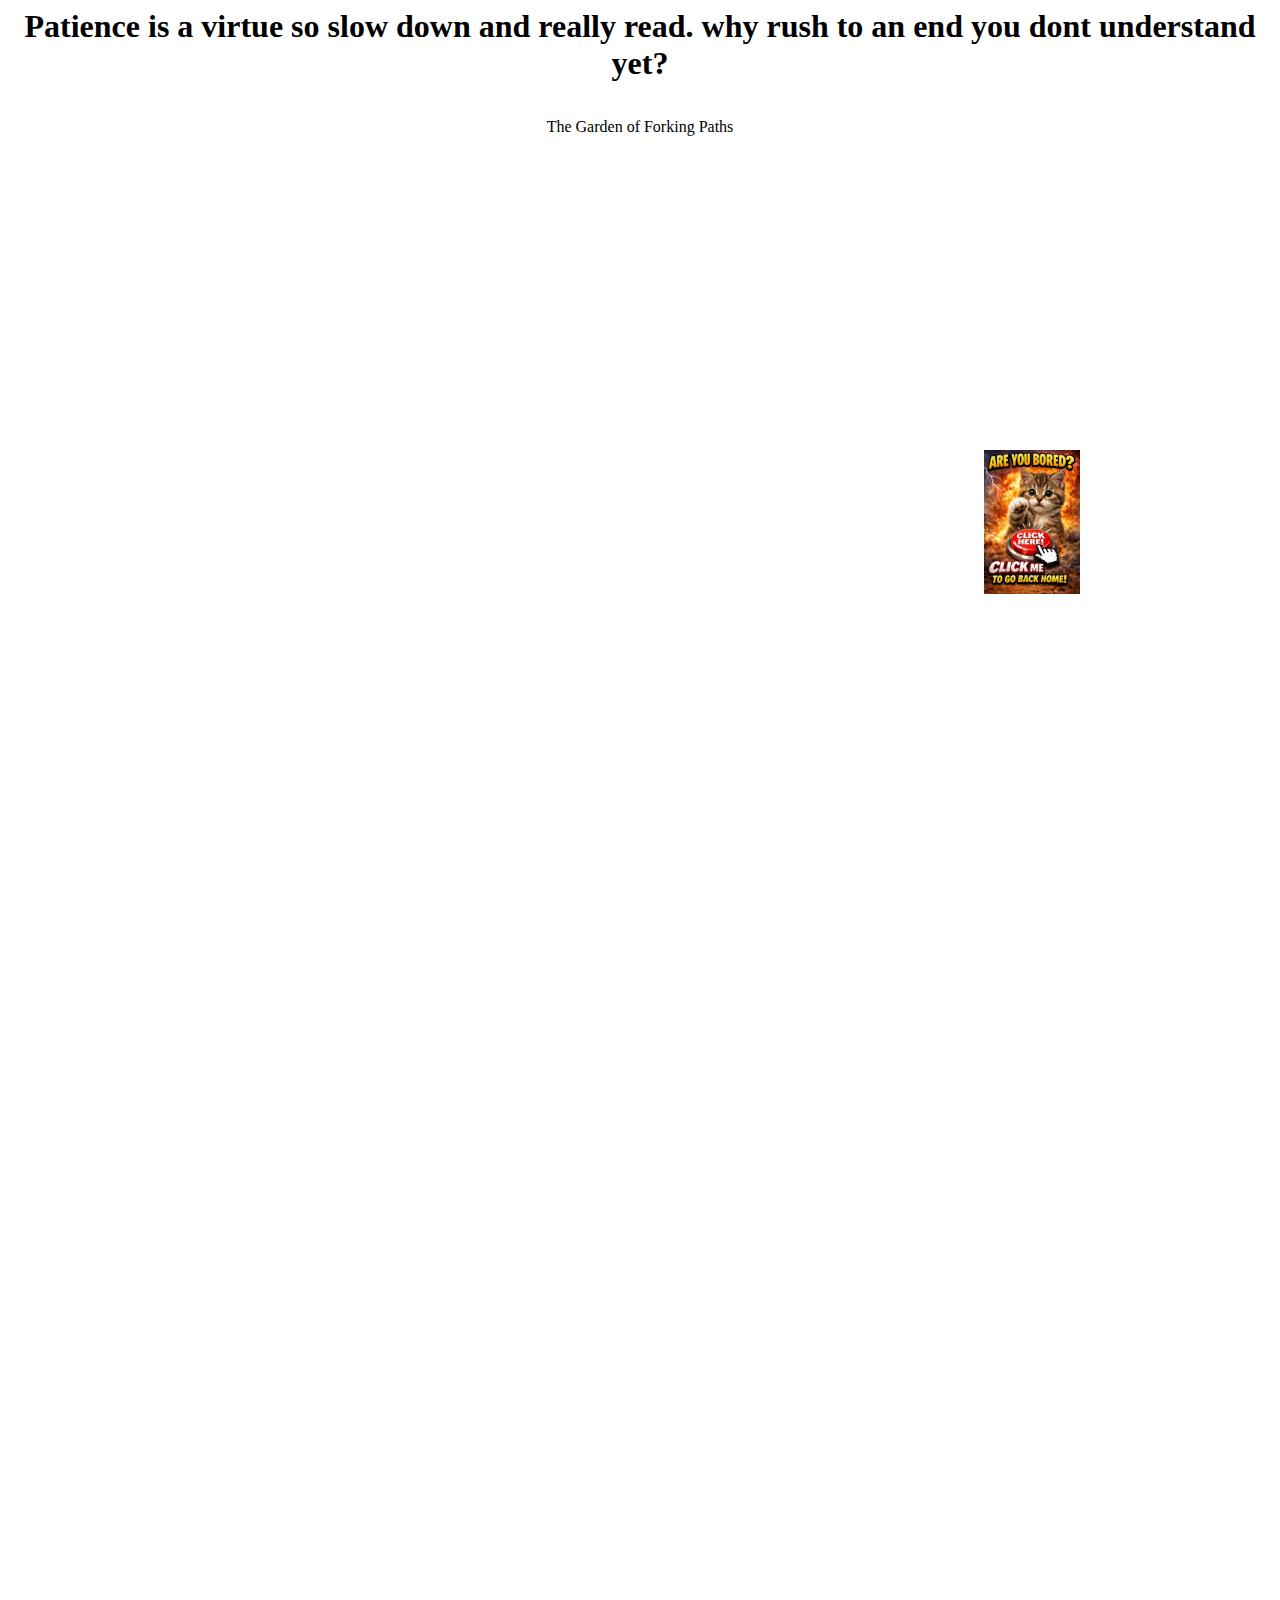
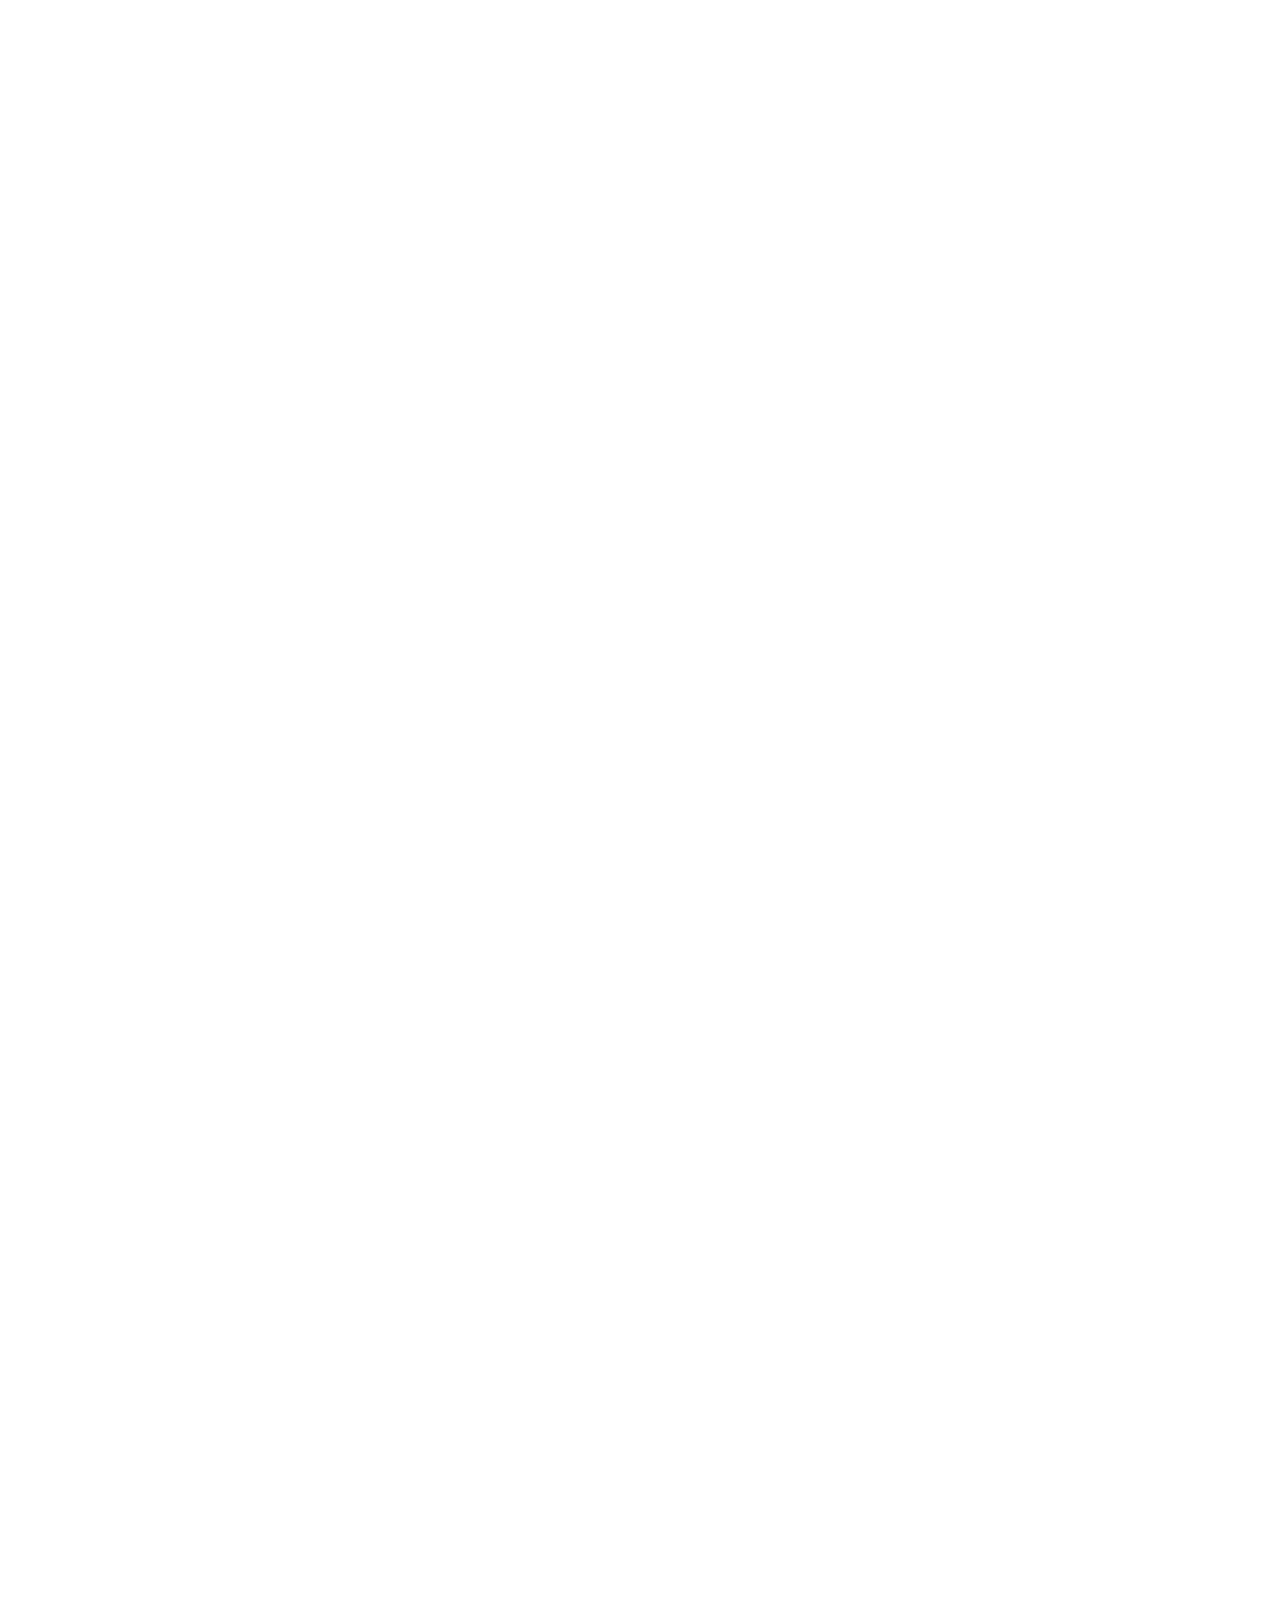
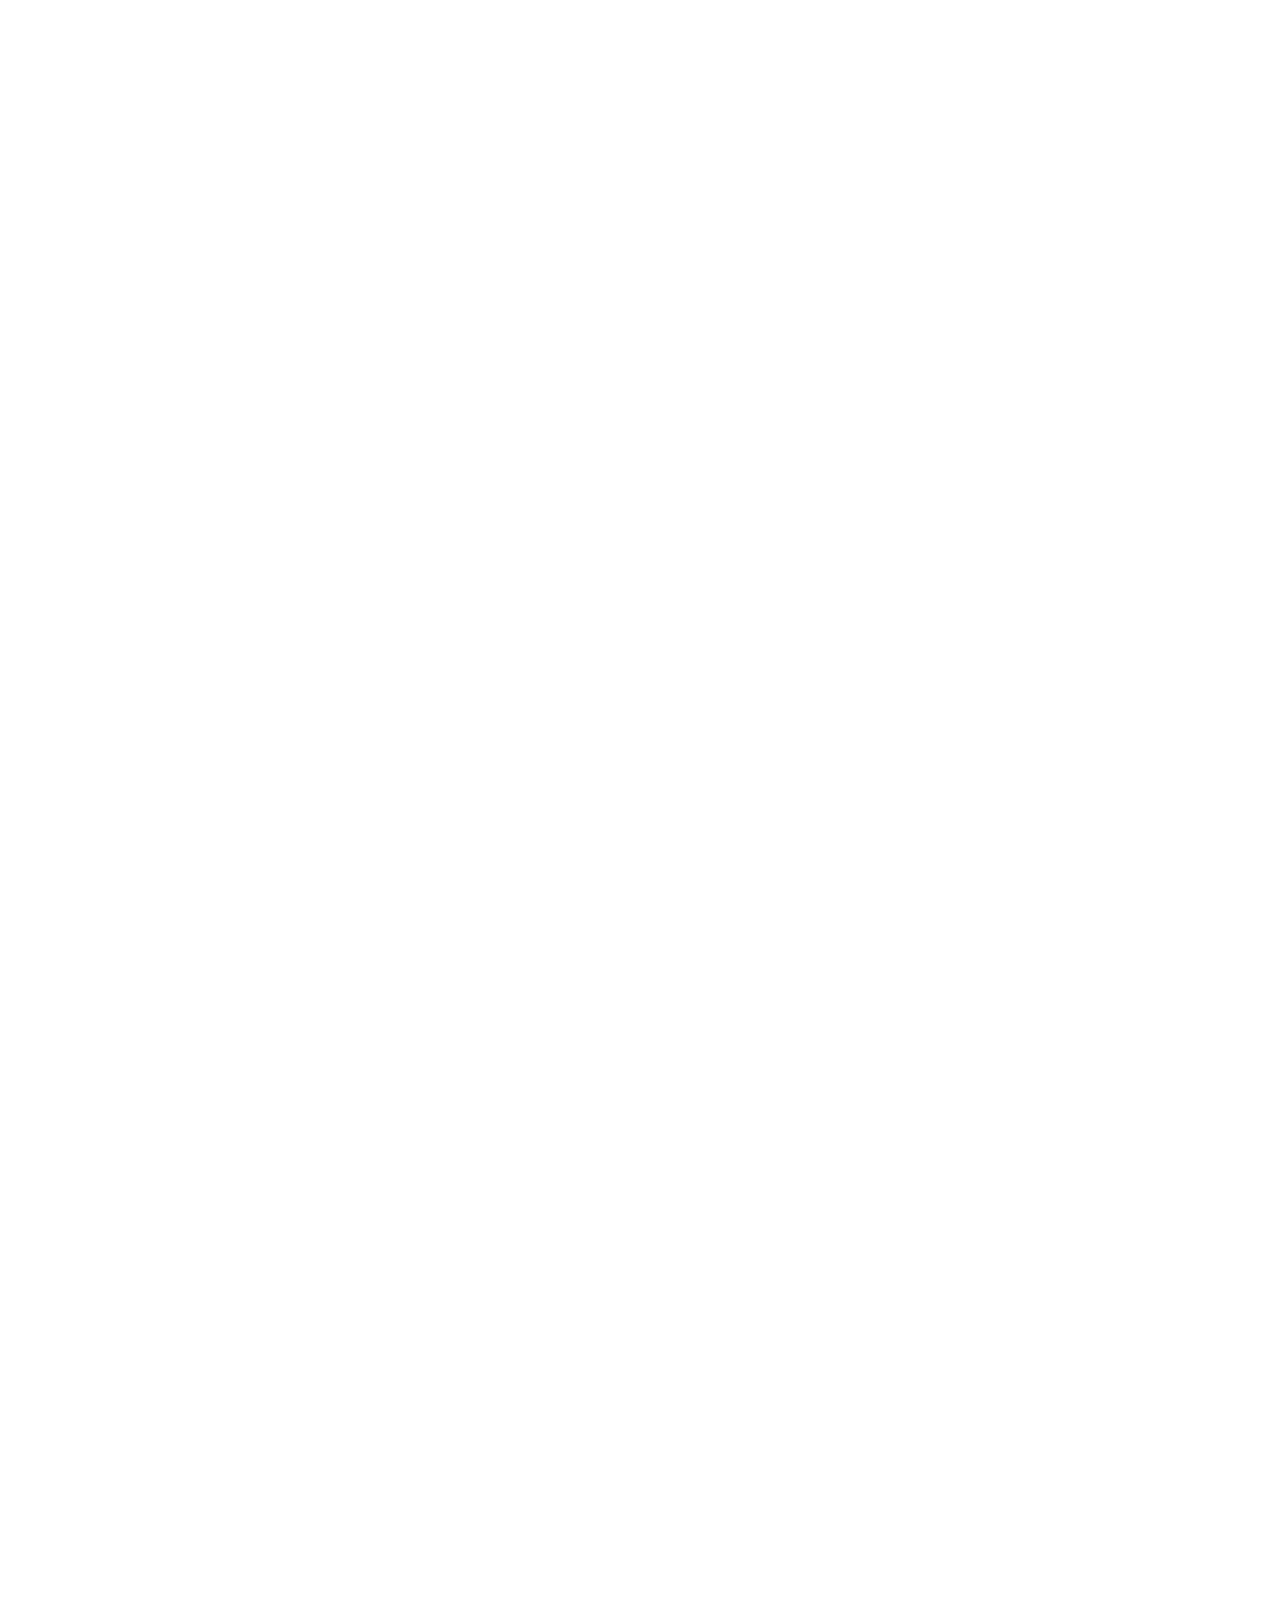
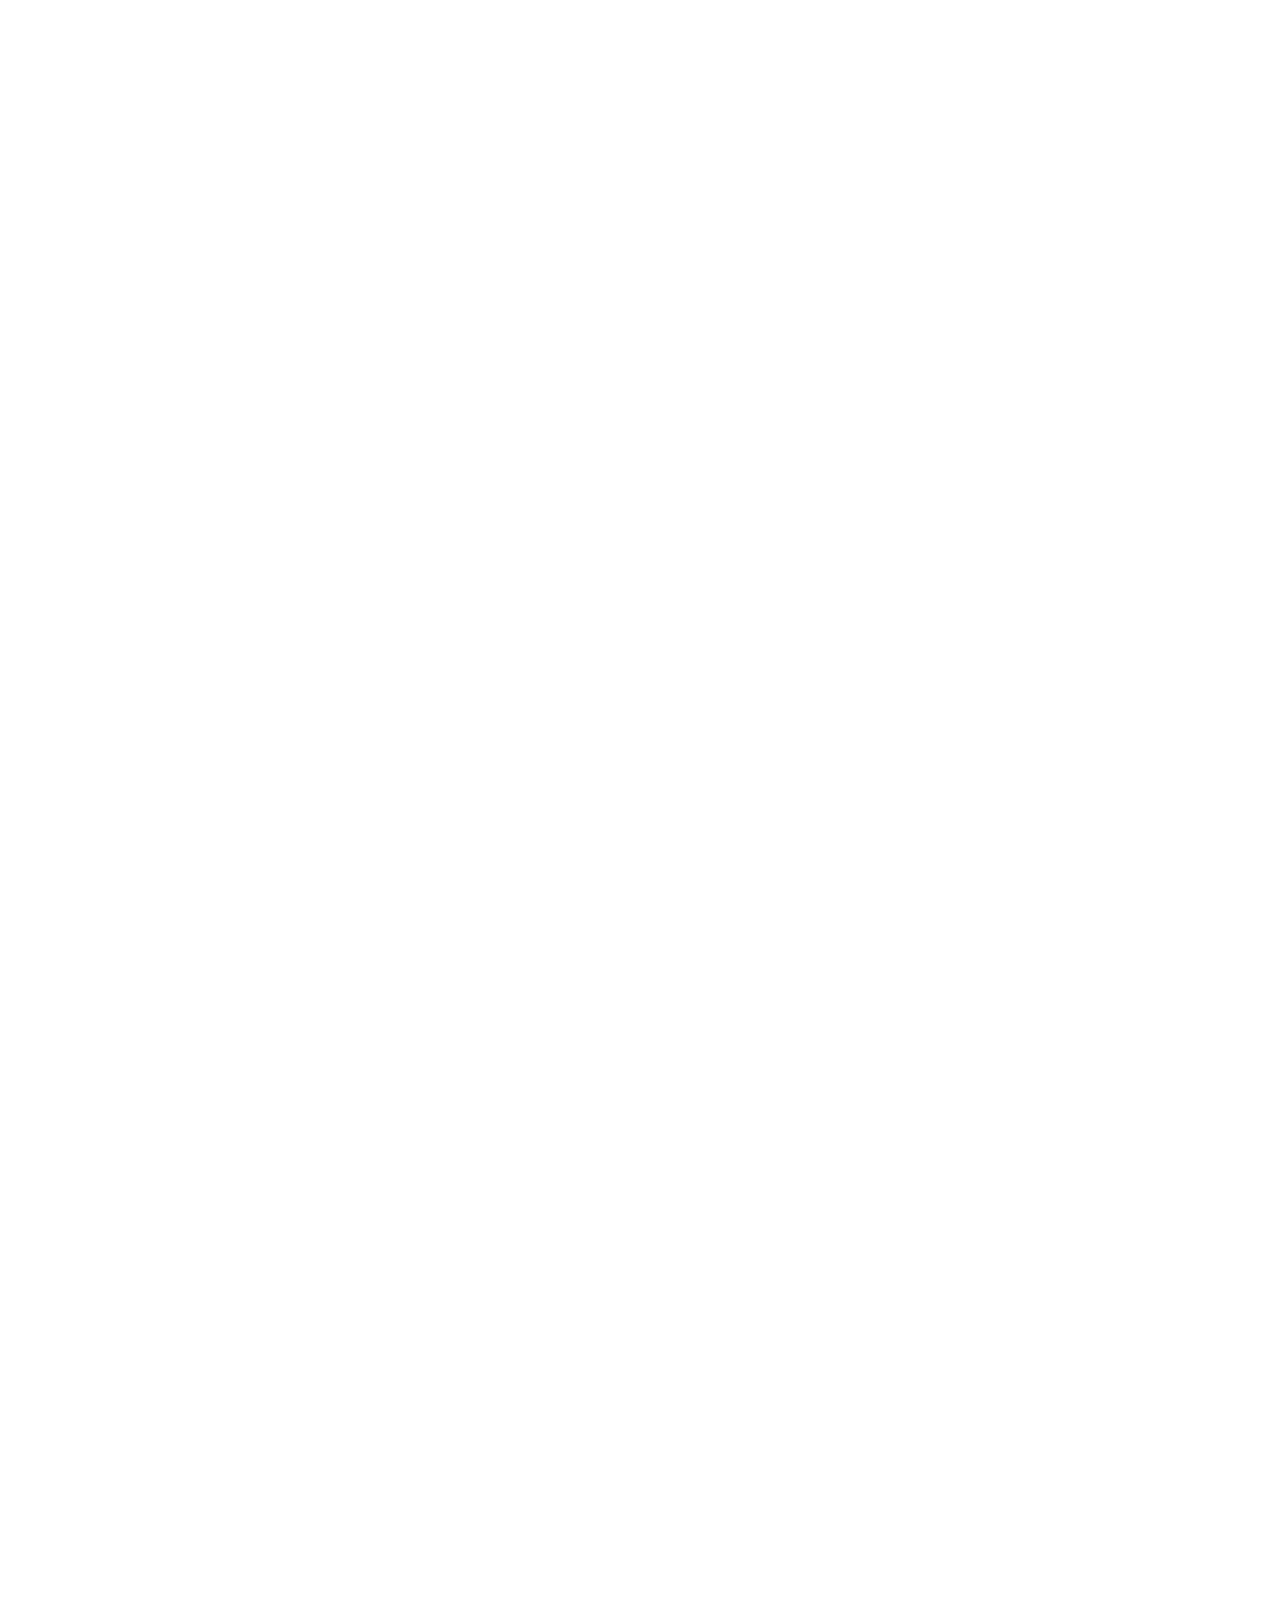
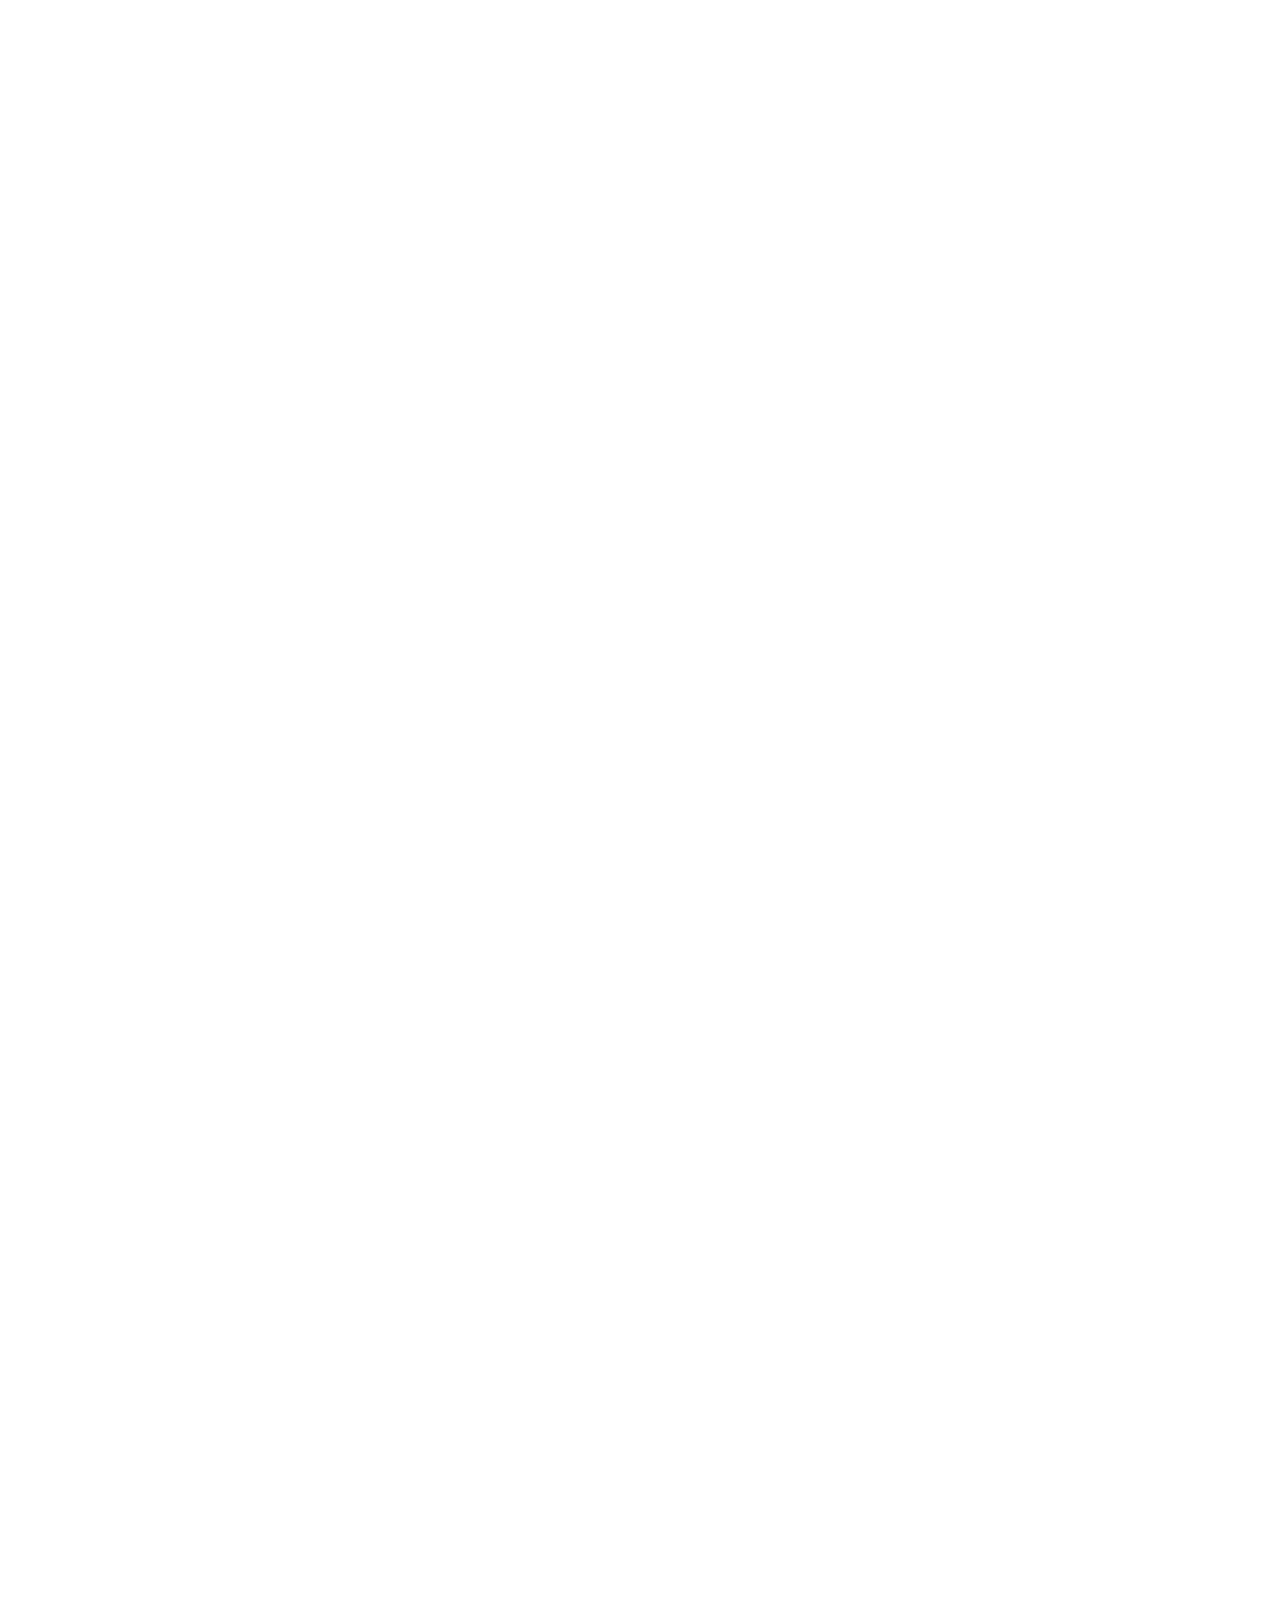
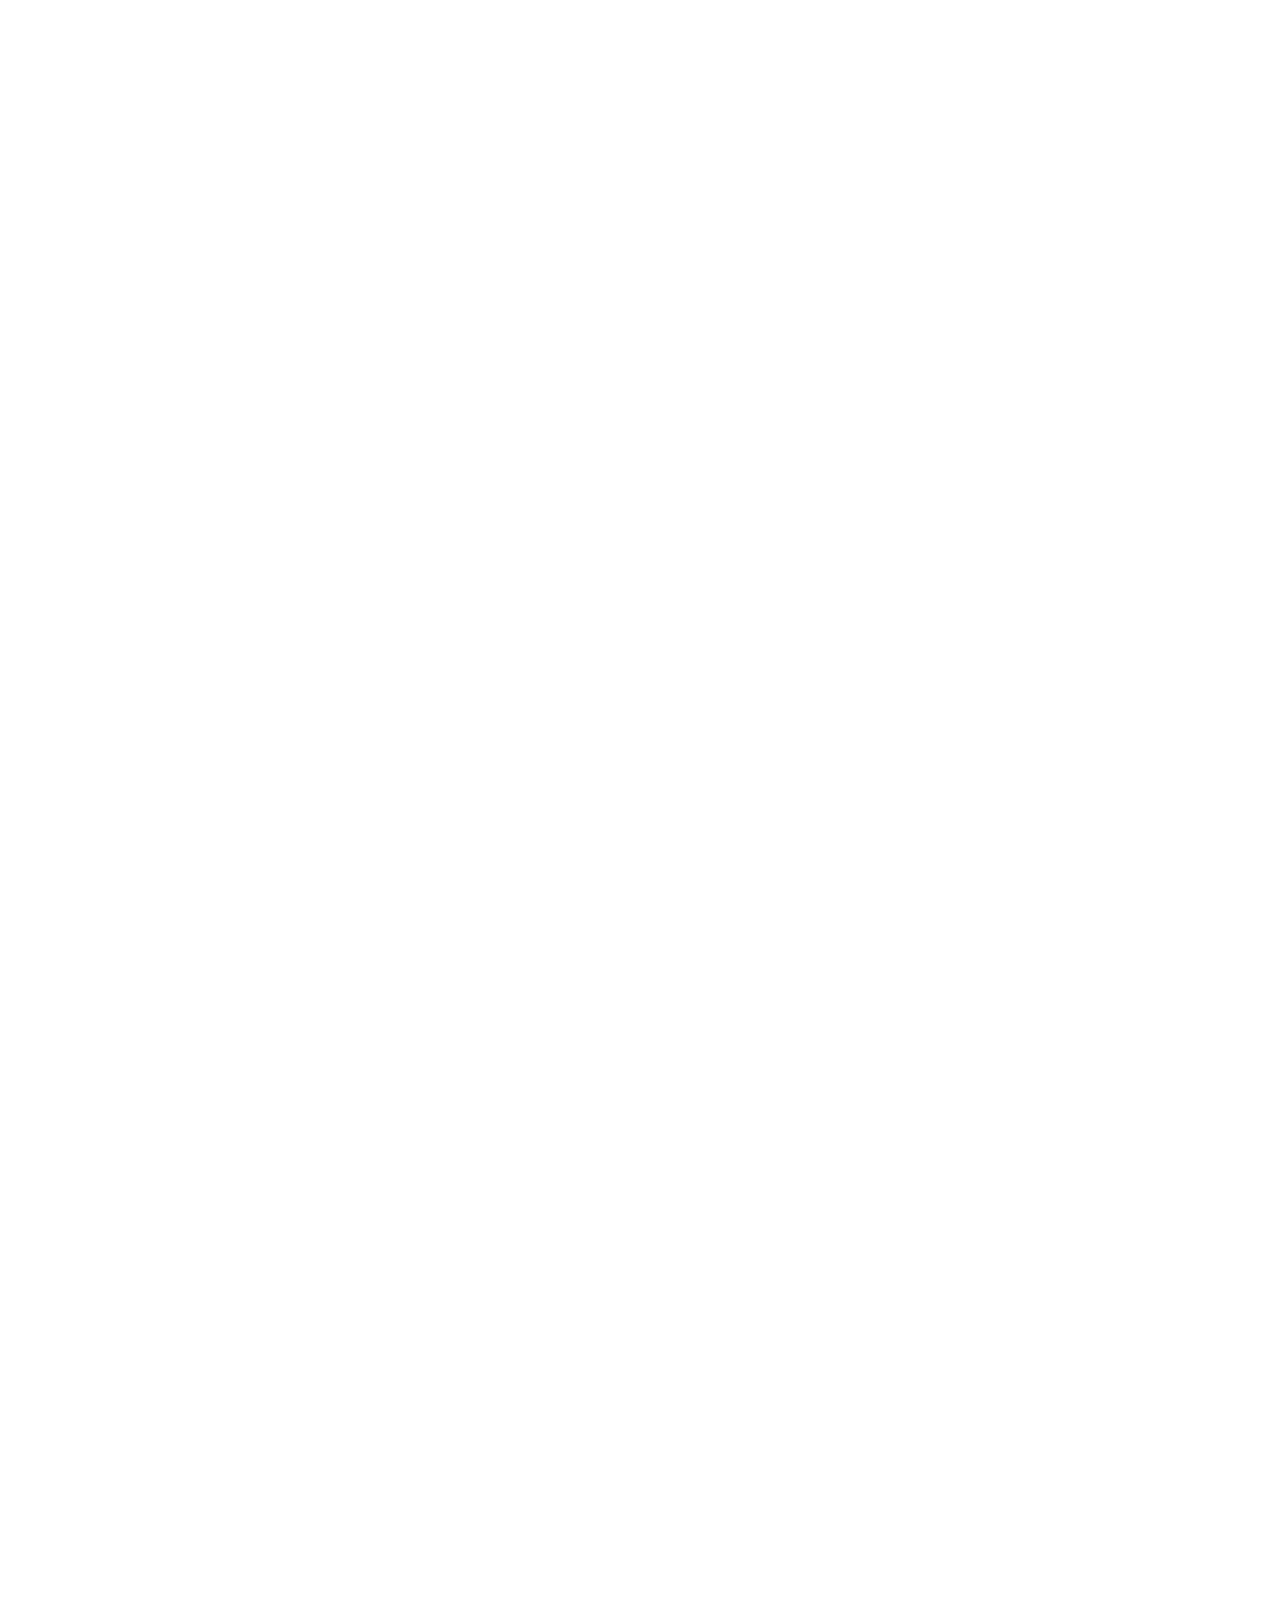
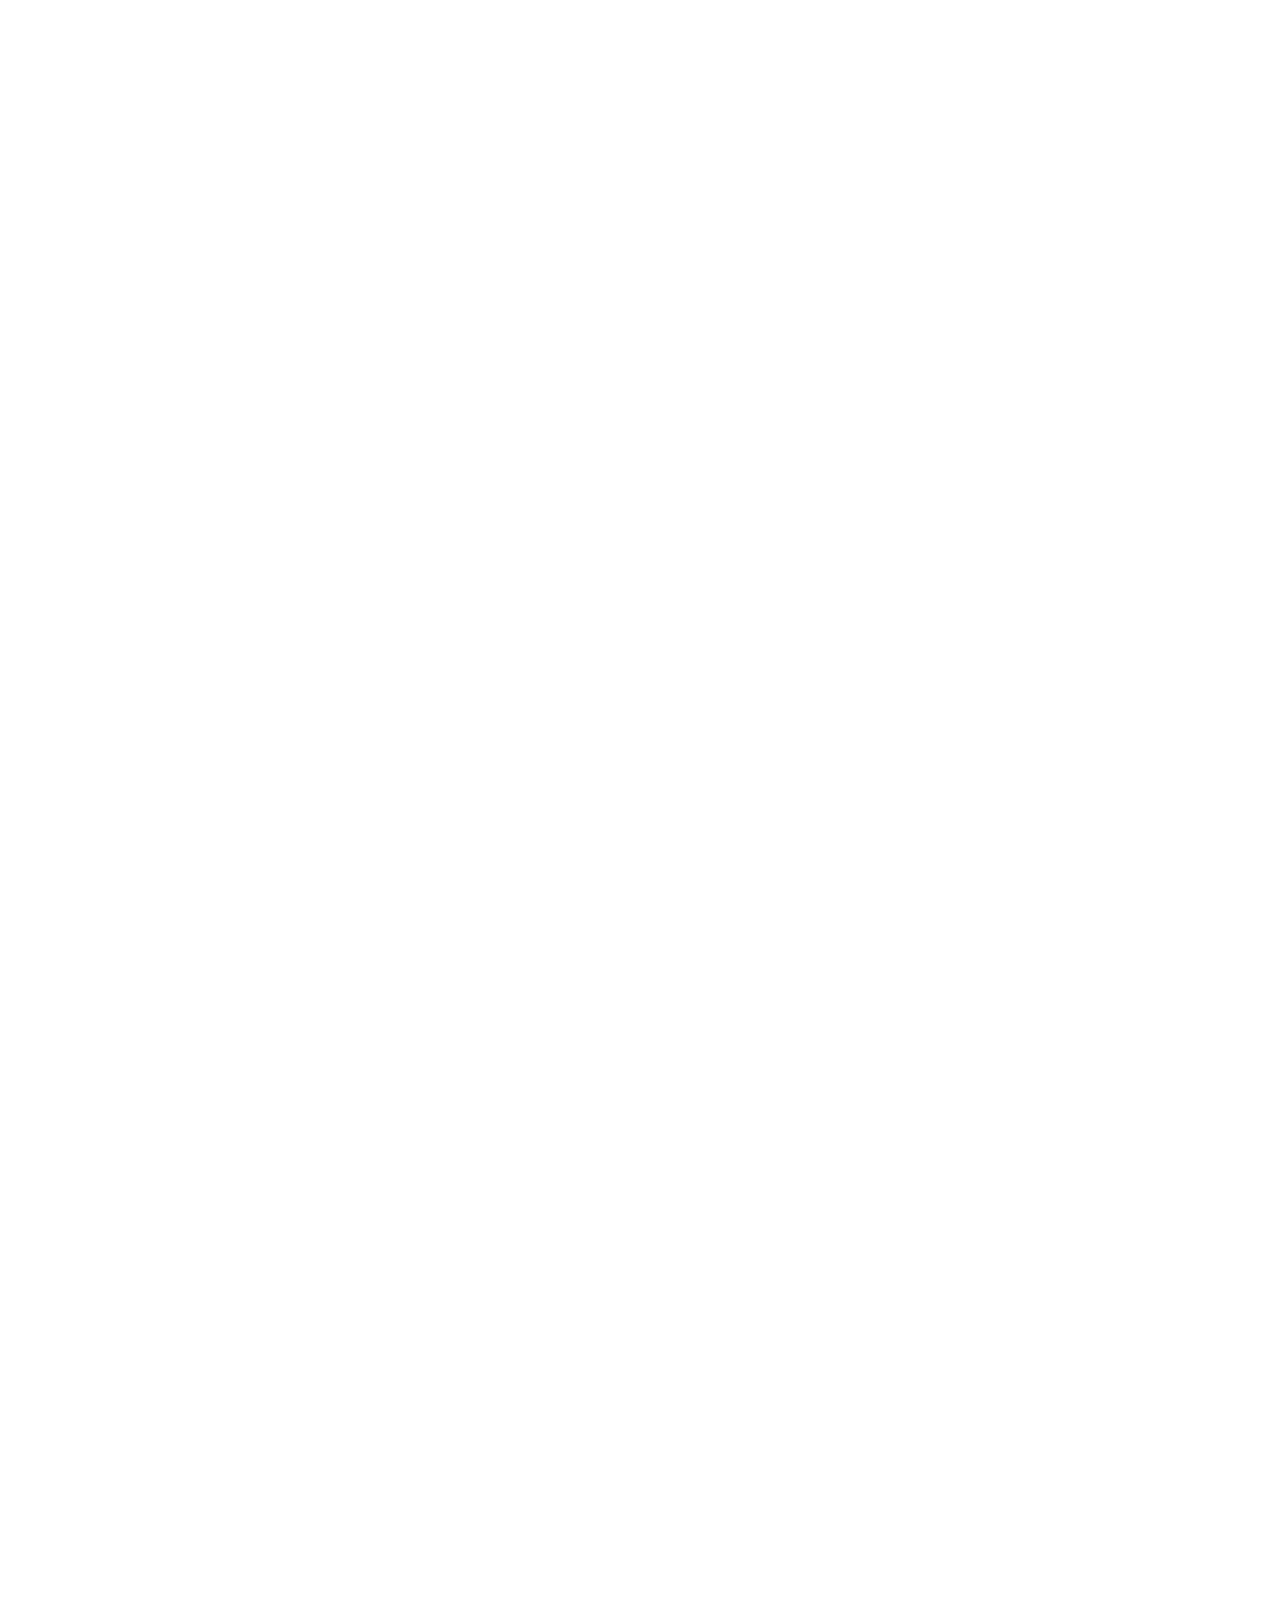
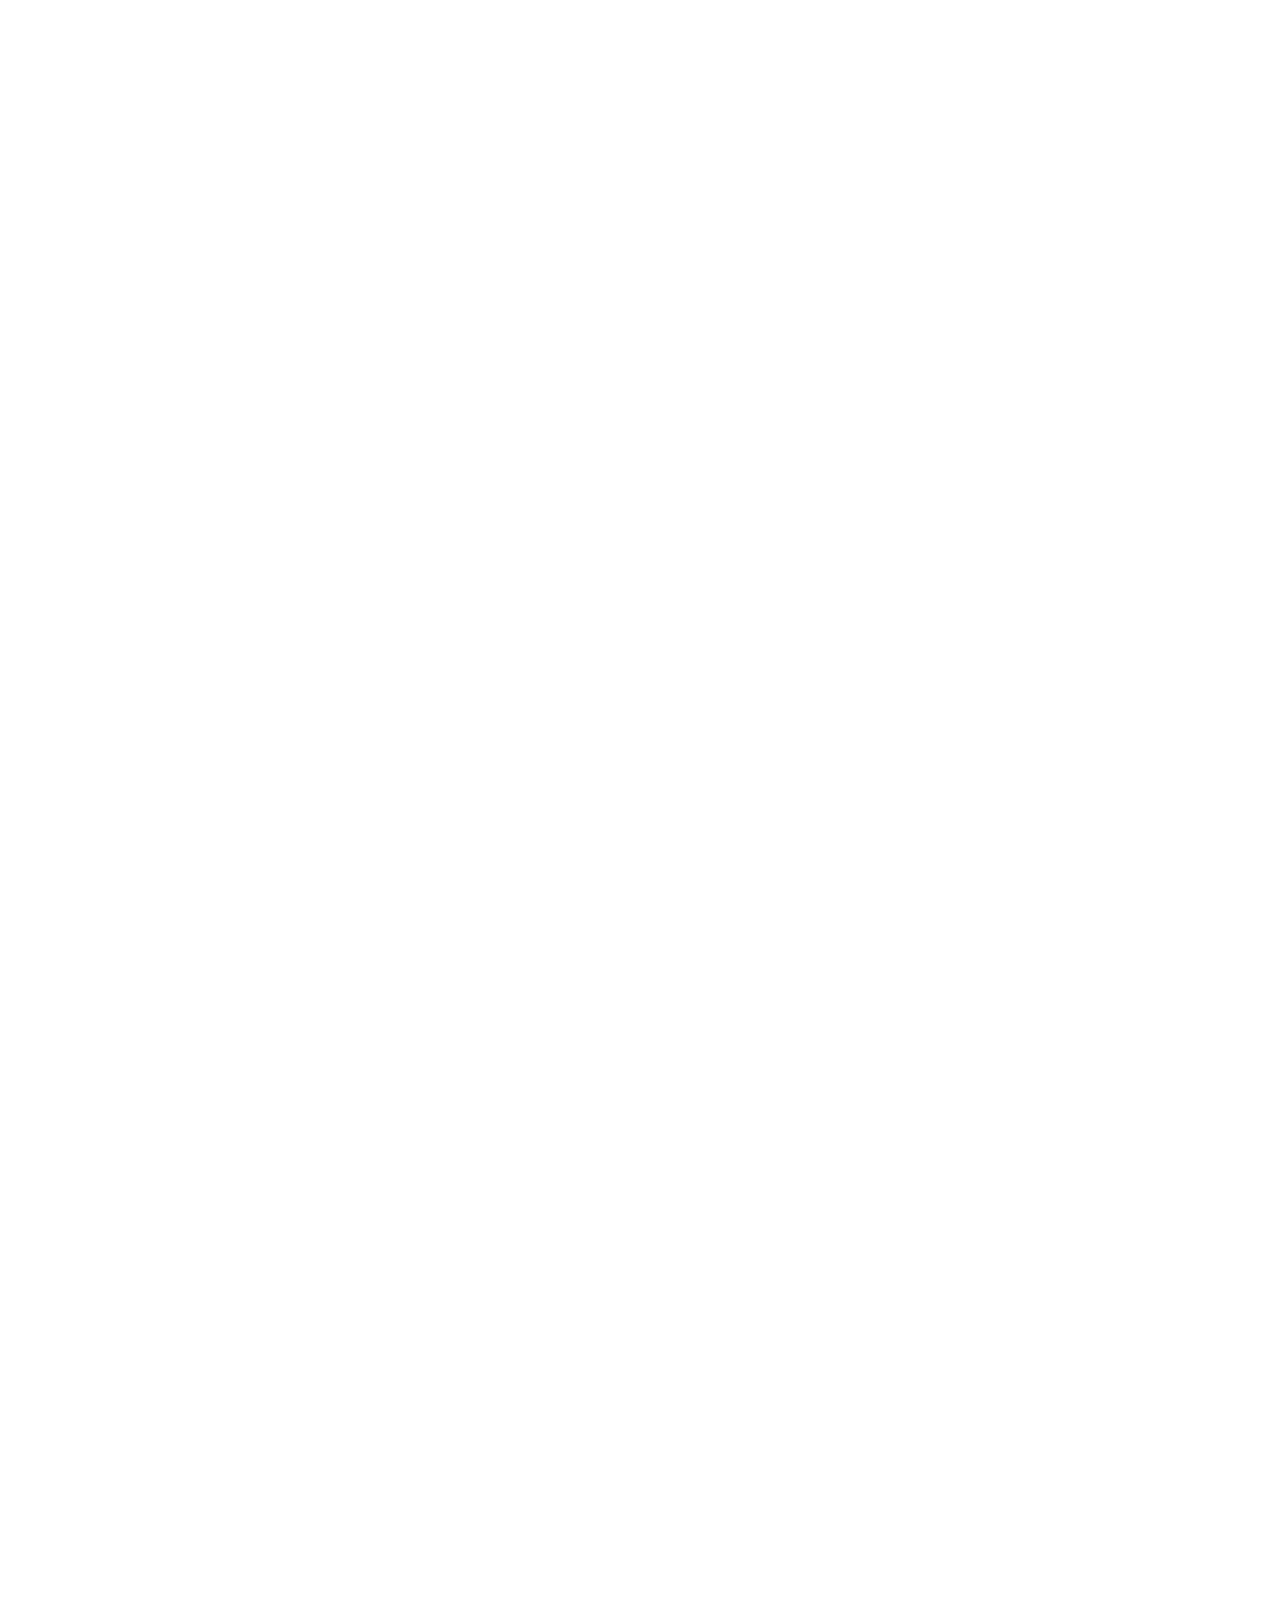
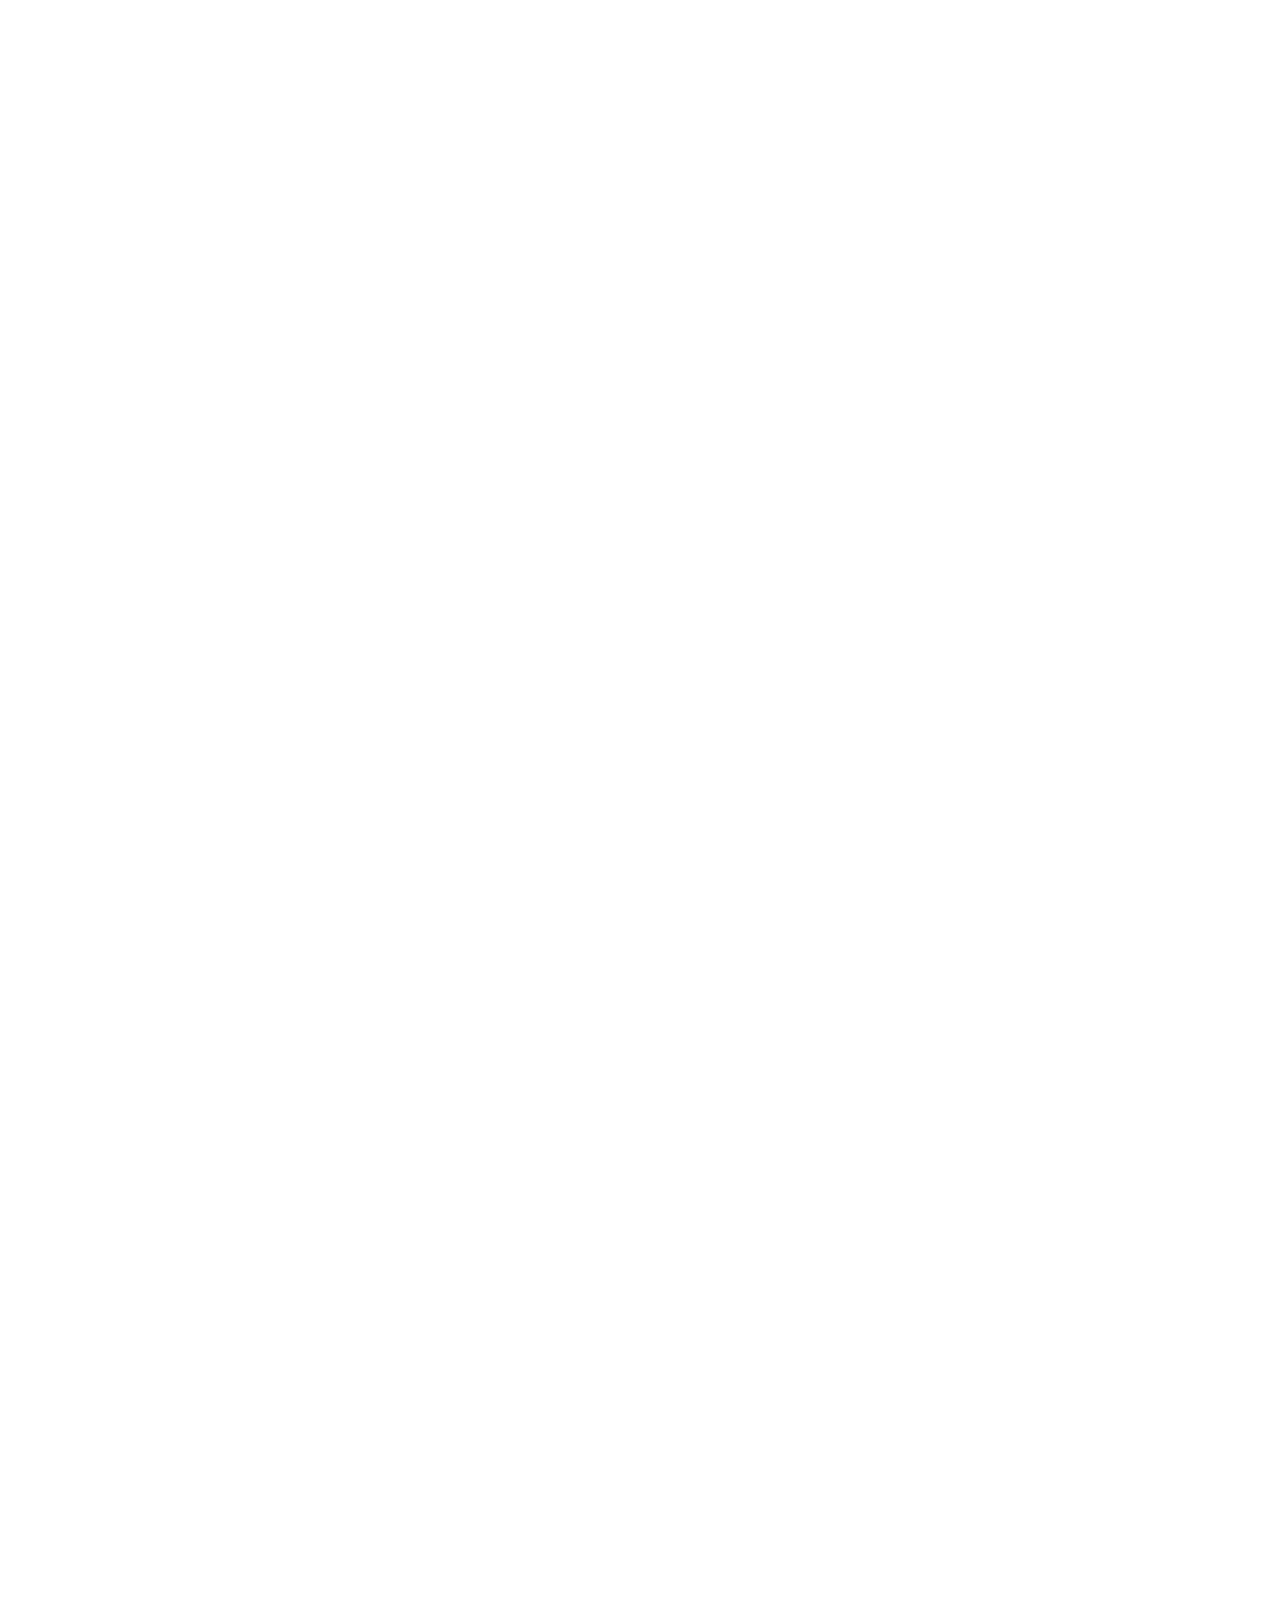
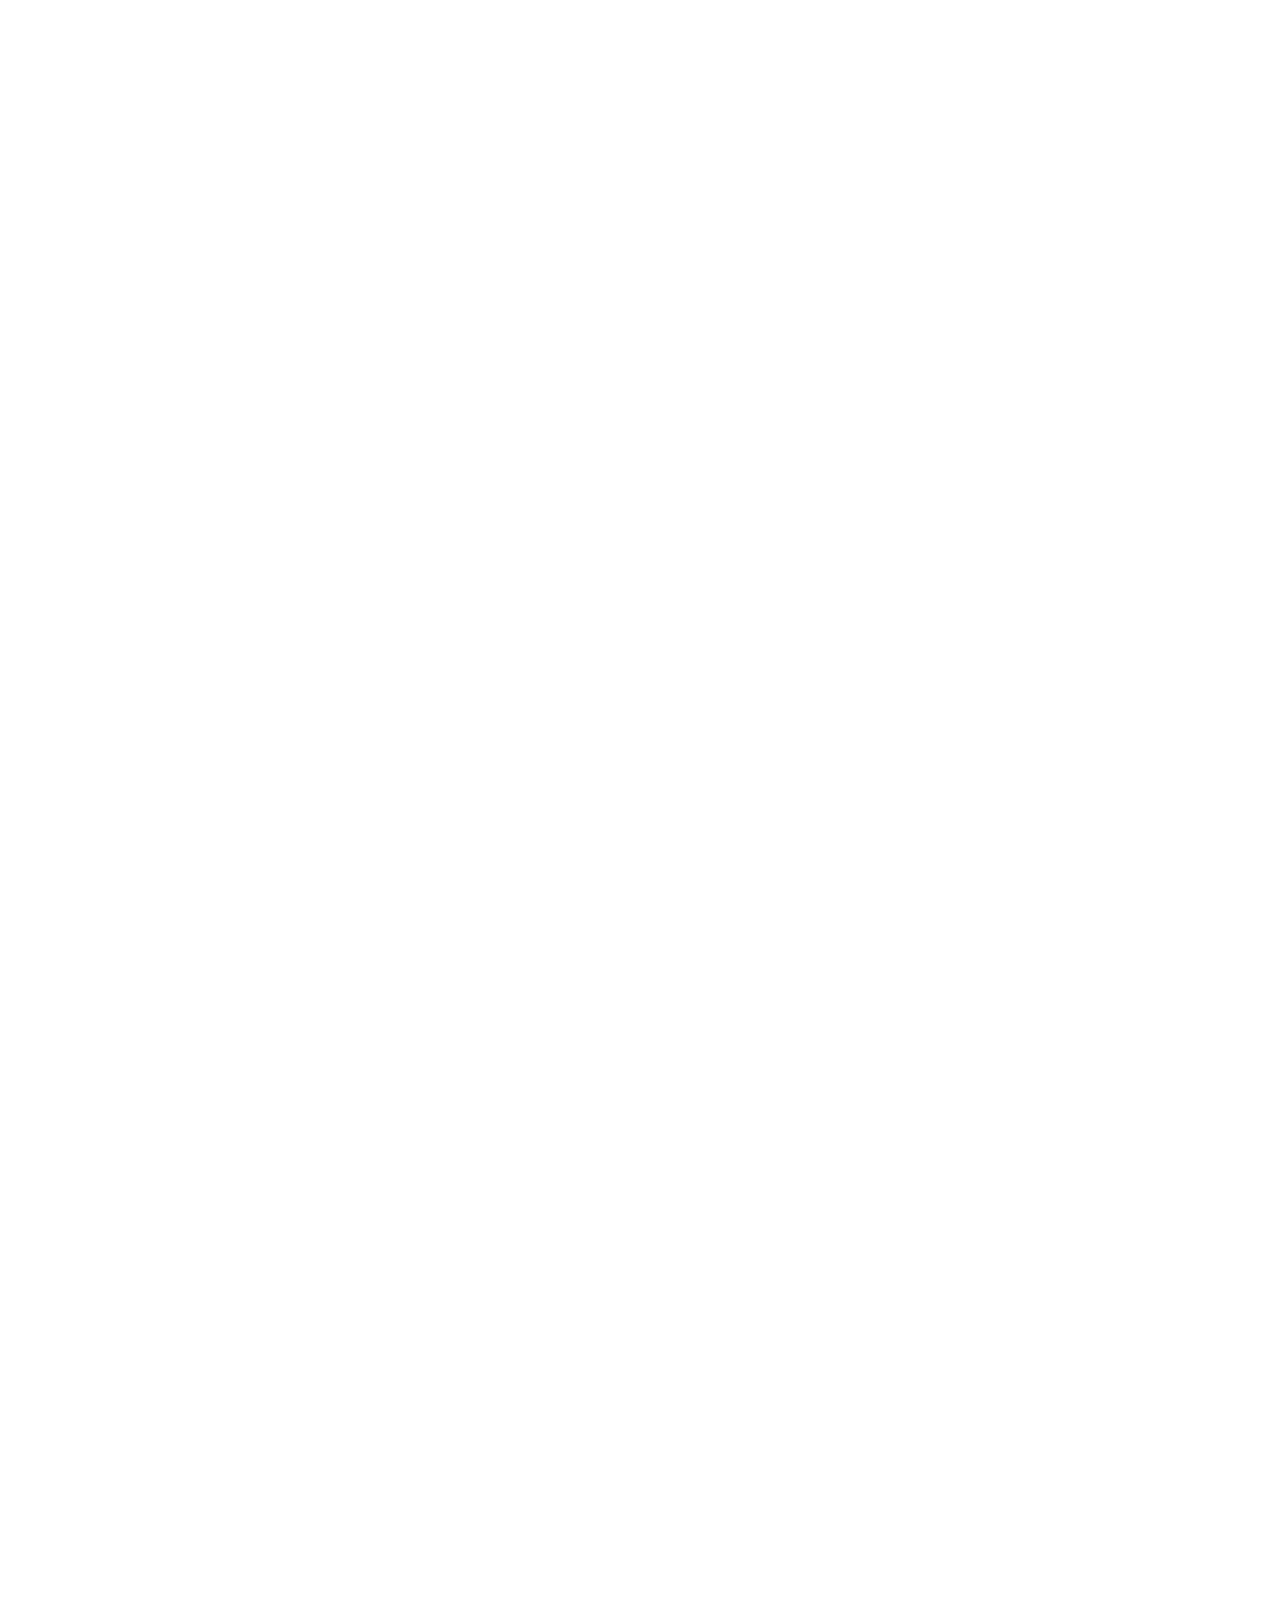
<file: story2.html>
<!DOCTYPE html>
<html lang="en">
<head>
    <meta charset="utf-8" />
    <meta name="viewport" content="width=device-width,initial-scale=1" />
    <title>Index - Story 2</title>
    <style>
       
        .paragraph {
            opacity: 0;
            transform: translateY(8px);
            transition: opacity 1s ease, transform 1s ease;
            margin-bottom: 1.25rem;
        }
        .paragraph.visible {
            opacity: 1;
            transform: translateY(0);
        }
        .line {
            display: block;
            white-space: normal;
        }
    </style>
</head>
<body>
    <h1 style="text-align:center; margin:0 0 1rem;">
        Patience is a virtue so slow down and really read. why rush to an end you dont understand yet?
    </h1>
    <div id="content" style="text-align:center; max-width:80ch; margin:2rem auto; line-height:1.6; font-family: Georgia, 'Times New Roman', Times, serif;"></div>

    <script id="raw" type="text/plain">
    The Garden of Forking Paths 

    To Victoria Ocampo 

    In his A History of the World War (page 212), Captain Liddell Hart reports that a 
    planned offensive by thirteen British divisions, supported by fourteen hundred 
    artillery pieces, against the German line at Serre-Montauban, scheduled for July 24, 
    1916, had to be postponed until the morning of the 29th. He comments that 
    torrential rain caused this delay - which lacked any special significance. The following 
    deposition, dictated by, read over, and then signed by Dr. Yu Tsun, former teacher 
    of English at the Tsingtao Hochschule, casts unsuspected light upon this event. The 
    first two pages are missing. 


    * * * 

    . . . and I hung up the phone. Immediately I recollected the voice that had spoken in 
    German. It was that of Captain Richard Madden. Madden, in Viktor Runeberg's 
    office, meant the end of all our work and - though this seemed a secondary matter, 
    or should have seemed so to me - of our lives also. His being there meant that 
    Runeberg had been arrested or murdered. 1 Before the sun set on this same day, I ran 
    the same risk. Madden was implacable. Rather, to be more accurate, he was obliged 
    to be implacable. An Irishman in the service of England, a man suspected of equivocal 
    feelings if not of actual treachery, how could he fail to welcome and seize upon this 
    extraordinary piece of luck: the discovery, capture and perhaps the deaths of two 
    agents of Imperial Germany? 

    I went up to my bedroom. Absurd though the gesture was, I closed and locked the 
    door. I threw myself down on my narrow iron bed, and waited on my back. The 
    never changing rooftops filled the window, and the hazy six o'clock sun hung in the 
    sky. It seemed incredible that this day, a day without warnings or omens, might be 
    that of my implacable death. In despite of my dead father, in despite of having been a 
    child in one of the symmetrical gardens of Hai Feng, was I to die now? 

    Then I reflected that all things happen, happen to one, precisely now. Century 
    follows century, and things happen only in the present. There are countless men in 
    the air, on land and at sea, and all that really happens happens to me . . . The almost 
    unbearable memory of Madden's long horseface put an end to these wandering 
    thoughts. 

    In the midst of my hatred and terror (now that it no longer matters to me to speak 
    of terror, now that I have outwitted Richard Madden, now that my neck hankers for 
    the hangman's noose), I knew that the fast-moving and doubtless happy soldier did 
    not suspect that I possessed the Secret - the name of the exact site of the new 
    British artillery park on the Ancre. A bird streaked across the misty sky and, 
    absently, I turned it into an airplane and then that airplane into many in the skies of 
    France, shattering the artillery park under a rain of bombs. If only my mouth, before 
    it should be silenced by a bullet, could shout this name in such a way that it could be 
    heard in Germany ... My voice, my human voice, was weak. How could it reach the 
    ear of the Chief? The ear of that sick and hateful man who knew nothing of 
    Runeberg or of me except that we were in Staffordshire. A man who, sitting in his 


    i 



    arid Berlin office, leafed infinitely through newspapers, looking in vain for news from 
    us. I said aloud, "I must flee." 

    I sat up on the bed, in senseless and perfect silence, as if Madden was already peering 
    at me. Something - perhaps merely a desire to prove my total penury to myself - 
    made me empty out my pockets. I found just what I knew I was going to find. The 
    American watch, the nickel-plated chain and the square coin, the key ring with the 
    useless but compromising keys to Runeberg's office, the notebook, a letter which I 
    decided to destroy at once (and which I did not destroy), a five shilling piece, two 
    single shillings and some pennies, a red and blue pencil, a handkerchief - and a 
    revolver with a single bullet. Absurdly I held it and weighed it in my hand, to give 
    myself courage. Vaguely I thought that a pistol shot can be heard for a great distance. 

    In ten minutes I had developed my plan. The telephone directory gave me the name 
    of the one person capable of passing on the information. He lived in a suburb of 
    Fenton, less than half an hour away by train. 

    I am a timorous man. I can say it now, now that I have brought my incredibly risky 
    plan to an end. It was not easy to bring about, and I know that its execution was 
    terrible. I did not do it for Germany - no! Such a barbarous country is of no 
    importance to me, particularly since it had degraded me by making me become a spy. 
    Furthermore, I knew an Englishman - a modest man - who, for me, is as great as 
    Goethe. I did not speak with him for more than an hour, but during that time, he 
    was Goethe. 

    I carried out my plan because I felt the Chief had some fear of those of my race, of 
    those uncountable forebears whose culmination lies in me. I wished to prove to him 
    that a yellow man could save his armies. Besides, I had to escape the Captain. His 
    hands and voice could, at any moment, knock and beckon at my door. 

    Silently, I dressed, took leave of myself in the mirror, went down the stairs, sneaked 
    a look at the quiet street, and went out. The station was not far from my house, but 
    I thought it more prudent to take a cab. I told myself that I thus ran less chance of 
    being recognized. The truth is that, in the deserted street, I felt infinitely visible and 
    vulnerable. I recall that I told the driver to stop short of the main entrance. I got out 
    with a painful and deliberate slowness. 

    I was going to the village of Ashgrove, but took a ticket for a station further on. The 
    train would leave in a few minutes, at eight-fifty. I hurried, for the next would not go 
    until half past nine. There was almost no one on the platform. I walked through the 
    carriages. I remember some farmers, a woman dressed in mourning, a youth deep in 
    Tacitus' Annals and a wounded, happy soldier. 

    At last the train pulled out. A man I recognized ran furiously, but vainly, the length of 
    the platform. It was Captain Richard Madden. Shattered, trembling, I huddled in the 
    distant corner of the seat, as far as possible from the fearful window. 

    From utter terror I passed into a state of almost abject happiness. I told myself that 
    the duel had already started and that I had won the first encounter by besting my 
    adversary in his first attack - even if it was only for forty minutes - by an accident of 
    fate. I argued that so small a victory prefigured a total victory. I argued that it was 


    2 



    not so trivial, that were it not for the precious accident of the train schedule, I 
    would be in prison or dead. I argued, with no less sophism, that my timorous 
    happiness was proof that I was man enough to bring this adventure to a successful 
    conclusion. From my weakness I drew strength that never left me. 

    I foresee that man will resign himself each day to new abominations, that soon only 
    soldiers and bandits will be left. To them I offer this advice: Whosoever would 
    undertake some atrocious enterprise should act as if it were already accomplished, 
    should impose upon himself a future as irrevocable as the past. 

    Thus I proceeded, while with the eyes of a man already dead, I contemplated the 
    fluctuations of the day which would probably be my last, and watched the diffuse 
    coming of night. 

    The train crept along gently, amid ash trees. It slowed down and stopped, almost in 
    the middle of a field. No one called the name of a station. "Ashgrove?" I asked some 
    children on the platform. "Ashgrove," they replied. I got out. 

    A lamp lit the platform, but the children's faces remained in a shadow. One of them 
    asked me: "Are you going to Dr. Stephen Albert's house?" Without waiting for my 
    answer, another said: "The house is a good distance away but you won't get lost if 
    you take the road to the left and bear to the left at every crossroad." I threw them a 
    coin (my last), went down some stone steps and started along a deserted road. At a 
    slight incline, the road ran downhill. It was a plain dirt way, and overhead the 
    branches of trees intermingled, while a round moon hung low in the sky as if to keep 
    me company. 

    For a moment I thought that Richard Madden might in some way have divined my 
    desperate intent. At once I realized that this would be impossible. The advice about 
    turning always to the left reminded me that such was the common formula for 
    finding the central courtyard of certain labyrinths. I know something about 
    labyrinths. Not for nothing am I the greatgrandson of Ts'ui Pen. He was Governor of 
    Yunnan and gave up temporal power to write a novel with more characters than 
    there are in the Hung Lou Meng, and to create a maze in which all men would lose 
    themselves. He spent thirteen years on these oddly assorted tasks before he was 
    assassinated by a stranger. His novel had no sense to it and nobody ever found his 
    labyrinth. 

    Under the trees of England I meditated on this lost and perhaps mythical labyrinth. I 
    imagined it untouched and perfect on the secret summit of some mountain; I 
    imagined it drowned under rice paddies or beneath the sea; I imagined it infinite, 
    made not only of eight-sided pavilions and of twisting paths but also of rivers, 
    provinces and kingdoms ... I thought of a maze of mazes, of a sinuous, ever growing 
    maze which would take in both past and future and would somehow involve the 
    stars. 

    Lost in these imaginary illusions I forgot my destiny - that of the hunted. For an 
    undetermined period of time I felt myself cut off from the world, an abstract 
    spectator. The hazy and murmuring countryside, the moon, the decline of the 
    evening, stirred within me. Going down the gently sloping road I could not feel 
    fatigue. The evening was at once intimate and infinite. 


    3 



    The road kept descending and branching off, through meadows misty in the twilight. 
    A high-pitched and almost syllabic music kept coming and going, moving with the 
    breeze, blurred by the leaves and by distance. 

    I thought that a man might be an enemy of other men, of the differing moments of 
    other men, but never an enemy of a country: not of fireflies, words, gardens, 
    streams, or the West wind. 

    Meditating thus I arrived at a high, rusty iron gate. Through the railings I could see an 
    avenue bordered with poplar trees and also a kind of summer house or pavilion. 
    Two things dawned on me at once, the first trivial and the second almost incredible: 
    the music came from the pavilion and that music was Chinese. That was why I had 
    accepted it fully, without paying it any attention. I do not remember whether there 
    was a bell, a push-button, or whether I attracted attention by clapping my hands. The 
    stuttering sparks of the music kept on. 

    But from the end of the avenue, from the main house, a lantern approached; a 
    lantern which alternately, from moment to moment, was crisscrossed or put out by 
    the trunks of the trees; a paper lantern shaped like a drum and colored like the 
    moon. A tall man carried it. I could not see his face for the light blinded me. 

    He opened the gate and spoke slowly in my language. 

    "I see that the worthy Hsi P'eng has troubled himself to see to relieving my solitude. 
    No doubt you want to see the garden?" 

    Recognizing the name of one of our consuls, I replied, somewhat taken aback. 

    "The garden?" 

    "The garden of forking paths." 

    Something stirred in my memory and I said, with incomprehensible assurance: 

    "The garden of my ancestor, Ts'ui Pen." 

    "Your ancestor? Your illustrious ancestor? Come in." 

    The damp path zigzagged like those of my childhood. When we reached the house, 
    we went into a library filled with books from both East and West. I recognized some 
    large volumes bound in yellow silk-manuscripts of the Lost Encyclopedia which was 
    edited by the Third Emperor of the Luminous Dynasty. They had never been 
    printed. A phonograph record was spinning near a bronze phoenix. I remember also 
    a rose-glazed jar and yet another, older by many centuries, of that blue color which 
    our potters copied from the Persians . . . 

    Stephen Albert was watching me with a smile on his face. He was, as I have said, 
    remarkably tall. His face was deeply lined and he had gray eyes and a gray beard. 
    There was about him something of the priest, and something of the sailor. Later, he 


    4 



    told me he had been a missionary in Tientsin before he "had aspired to become a 
    Sinologist." 

    We sat down, I upon a large, low divan, he with his back to the window and to a 
    large circular clock. I calculated that my pursuer, Richard Madden, could not arrive in 
    less than an hour. My irrevocable decision could wait. 

    "A strange destiny," said Stephen Albert, "that of Ts'ui Pen - Governor of his native 
    province, learned in astronomy, in astrology and tireless in the interpretation of the 
    canonical books, a chess player, a famous poet and a calligrapher. Yet he abandoned 
    all to make a book and a labyrinth. He gave up all the pleasures of oppression, 
    justice, of a well-stocked bed, of banquets, and even of erudition, and shut himself up 
    in the Pavilion of the Limpid Sun for thirteen years. At his death, his heirs found only 
    a mess of manuscripts. The family, as you doubtless know, wished to consign them 
    to the fire, but the executor of the estate - a Taoist or a Buddhist monk - insisted on 
    their publication." 

    "Those of the blood of Ts'ui Pen," I replied, "still curse the memory of that monk. 
    Such a publication was madness. The book is a shapeless mass of contradictory 
    rough drafts. I examined it once upon a time: the hero dies in the third chapter, 
    while in the fourth he is alive. As for that other enterprise of Ts'ui Pen ... his 
    Labyrinth . . ." 

    "Here is the Labyrinth," Albert said, pointing to a tall, laquered writing cabinet. 

    "An ivory labyrinth?" I exclaimed. "A tiny labyrinth indeed . . . !" 

    "A symbolic labyrinth," he corrected me. "An invisible labyrinth of time. I, a 
    barbarous Englishman, have been given the key to this transparent mystery. After 
    more than a hundred years most of the details are irrecoverable, lost beyond all 
    recall, but it isn't hard to image what must have happened. At one time, Ts'ui Pen 
    must have said; 'I am going into seclusion to write a book,' and at another, 'I am 
    retiring to construct a maze.' Everyone assumed these were separate activities. No 
    one realized that the book and the labyrinth were one and the same. The Pavilion of 
    the Limpid Sun was set in the middle of an intricate garden. This may have suggested 
    the idea of a physical maze. 

    "Ts'ui Pen died. In all the vast lands which once belonged to your family, no one 
    could find the labyrinth. The novel's confusion suggested that it was the labyrinth. 

    Two circumstances showed me the direct solution to the problem. First, the curious 
    legend that Ts'ui Pen had proposed to create an infinite maze, second, a fragment of 
    a letter which I discovered." 

    Albert rose. For a few moments he turned his back to me. He opened the top 
    drawer in the high black and gilded writing cabinet. He returned holding in his hand a 
    piece of paper which had once been crimson but which had faded with the passage 
    of time: it was rose colored, tenuous, quadrangular. Ts'ui Pen's calligraphy was justly 
    famous. Eagerly, but without understanding, I read the words which a man of my 
    own blood had written with a small brush: "I leave to various future times, but not 
    to all, my garden of forking paths." 


    s 



    I handed back the sheet of paper in silence. Albert went on: 

    "Before I discovered this letter, I kept asking myself how a book could be infinite. I 
    could not imagine any other than a cyclic volume, circular. A volume whose last page 
    would be the same as the first and so have the possibility of continuing indefinitely. I 
    recalled, too, the night in the middle of The Thousand and One Nights when Queen 
    Scheherezade, through a magical mistake on the part of her copyist, started to tell 
    the story of The Thousand and One Nights, with the risk of again arriving at the 
    night upon which she will relate it, and thus on to infinity. I also imagined a Platonic 
    hereditary work, passed on from father to son, to which each individual would add a 
    new chapter or correct, with pious care, the work of his elders. 

    "These conjectures gave me amusement, but none seemed to have the remotest 
    application to the contradictory chapters of Ts'ui Pen. At this point, I was sent from 
    Oxford the manuscript you have just seen. 

    "Naturally, my attention was caught by the sentence, 'I leave to various future times, 
    but not to all' : I had no sooner read this, than I understood. The Garden of Forking 
    Paths was the chaotic novel itself. The phrase 'to various future times, but not to all' 
    suggested the image of bifurcating in time, not in space. Rereading the whole work confirmed this theory. In all fiction, when a man is faced with alternatives he chooses one at the expense of the others. In the almost unfathomable Ts'ui Pen, he chooses - simultaneously - all of them. He thus creates various futures, various times which start others that will in their turn branch out and bifurcate in other times. This is the cause of the contradictions in the novel. 

    "Fang, let us say, has a secret. A stranger knocks at his door. Fang makes up his mind 
    to kill him. Naturally there are various possible outcomes. Fang can kill the intruder, 
    the intruder can kill Fang, both can be saved, both can die and so on and so on. In 
    Ts'ui Pen's work, all the possible solutions occur, each one being the point of 
    departure for other bifurcations. Sometimes the pathways of this labyrinth converge. 
    For example, you come to this house; but in other possible pasts you are my enemy; 
    in others my friend. 

    "If you will put up with my atrocious pronunciation, I would like to read you a few 
    pages of your ancestor's work." 

    His countenance, in the bright circle of lamplight, was certainly that of an ancient, but 
    it shone with something unyielding, even immortal. 

    With slow precision, he read two versions of the same epic chapter. In the first, an 
    army marches into battle over a desolate mountain pass. The bleak and somber 
    aspect of the rocky landscape made the soldiers feel that life itself was of little value, 
    and so they won the battle easily. In the second, the same army passes through a 
    palace where a banquet is in progress. The splendor of the feast remained a memory 
    throughout the glorious battle, and so victory followed. 

    With proper veneration I listened to these old tales, although perhaps with less 
    admiration for them in themselves than for the fact that they had been thought out 
    by one of my own blood, and that a man of a distant empire had given them back to 


    6 



    me, in the last stage of a desperate adventure, on a Western island. I remember the 
    final words, repeated at the end of each version like a secret command: "Thus the 
    heroes fought, with tranquil heart and bloody sword. They were resigned to killing 
    and to dying." 

    At that moment I felt within me and around me something invisible and intangible 
    pullulating. It was not the pullulation of two divergent, parallel, and finally converging 
    armies, but an agitation more inaccessible, more intimate, prefigured by them in 
    some way. Stephen Albert continued: 

    "I do not think that your illustrious ancestor toyed idly with variations. I do not find 
    it believable that he would waste thirteen years laboring over a never ending 
    experiment in rhetoric. In your country the novel is an inferior genre; in Ts'ui Pen's 
    period, it was a despised one. Ts'ui Pen was a fine novelist but he was also a man of 
    letters who, doubtless, considered himself more than a mere novelist. The testimony 
    of his contemporaries attests to this, and certainly the known facts of his life confirm 
    his leanings toward the metaphysical and the mystical. Philosophical conjectures take 
    up the greater part of his novel. I know that of all problems, none disquieted him 
    more, and none concerned him more than the profound one of time. Now then, this 
    is the only problem that does not figure in the pages of The Garden. He does not 
    even use the word which means time. How can these voluntary omissions be 
    explained?" 

    I proposed various solutions, all of them inadequate. We discussed them. Finally 
    Stephen Albert said: "In a guessing game to which the answer is chess, which word is 
    the only one prohibited?" I thought for a moment and then replied: 

    "The word is chess." 

    "Precisely," said Albert. "The Garden of Forking Paths is an enormous guessing game, 
    or parable, in which the subject is time. The rules of the game forbid the use of the 
    word itself. To eliminate a word completely, to refer to it by means of inept phrases 
    and obvious paraphrases, is perhaps the best way of drawing attention to it. This, 
    then, is the tortuous method of approach preferred by the oblique Ts'ui Pen in every 
    meandering of his interminable novel. I have gone over hundreds of manuscripts, I 
    have corrected errors introduced by careless copyists, I have worked out the plan 
    from this chaos, I have restored, or believe I have restored, the original. I have 
    translated the whole work. I can state categorically that not once has the word time 
    been used in the whole book. 

    "The explanation is obvious. The Garden of Forking Paths is a picture, incomplete 
    yet not false, of the universe such as Ts'ui Pen conceived it to be. Differing from 
    Newton and Schopenhauer, your ancestor did not think of time as absolute and 
    uniform. He believed in an infinite series of times, in a dizzily growing, ever spreading 
    network of diverging, converging and parallel times. This web of time - the strands of 
    which approach one another, bifurcate, intersect or ignore each other through the 
    centuries - embraces every possibility. We do not exist in most of them. In some 
    you exist and not I, while in others I do, and you do not, and in yet others both of us 
    exist. In this one, in which chance has favored me, you have come to my gate. In 
    another, you, crossing the garden, have found me dead. In yet another, I say these 
    very same words, but am an error, a phantom." 


    7 



    "In all of them," I enunciated, with a tremor in my voice. "I deeply appreciate and am 
    grateful to you for the restoration of Ts'ui Pen's garden." 

    "Not in all," he murmured with a smile. "Time is forever dividing itself toward 
    innumerable futures and in one of them I am your enemy." 

    Once again I sensed the pullulation of which I have already spoken. It seemed to me 
    that the dew-damp garden surrounding the house was infinitely saturated with 
    invisible people. All were Albert and myself, secretive, busy and multiform in other 
    dimensions of time. I lifted my eyes and the short nightmare disappeared. In the 
    black and yellow garden there was only a single man, but this man was as strong as a 
    statue and this man was walking up the path and he was Captain Richard Madden. 

    "The future exists now," I replied. "But I am your friend. Can I take another look at 
    the letter?" 

    Albert rose from his seat. He stood up tall as he opened the top drawer of the high 
    writing cabinet. For a moment his back was again turned to me. I had the revolver 
    ready. I fired with the utmost care: Albert fell without a murmur, at once. I swear 
    that his death was instantaneous, as if he had been struck by lightning. 

    What remains is unreal and unimportant. Madden broke in and arrested me. I have 
    been condemned to hang. Abominably, I have yet triumphed! The secret name of the 
    city to be attacked got through to Berlin. Yesterday it was bombed. I read the news 
    in the same English newspapers which were trying to solve the riddle of the murder 
    of the learned Sinologist Stephen Albert by the unknown Yu Tsun. The Chief, 
    however, had already solved this mystery. He knew that my problem was to shout, 
    with my feeble voice, above the tumult of war, the name of the city called Albert, 
    and that I had no other course open to me than to kill someone of that name. He 
    does not know, for no one can, of my infinite penitence and sickness of the heart. 


    ' A malicious and outlandish statement. In point of fact, Captain Richard Madden had been attacked by the 
    Prussian spy Hans Rabener, alias Viktor Runeberg, who drew an automatic pistol when Madden appeared with 
    orders for the spy's arrest. Madden, in self defense, had inflicted wounds of which the spy later died. - Note by 
    the manuscript editor. 
    
</script>


    <script>
    (function(){
        const raw = document.getElementById('raw').textContent.replace(/\r/g,'').trim();
        const out = document.getElementById('content');
        const paragraphs = raw.split(/\n\s*\n/);

        const revealDelay = 10000; 

        paragraphs.forEach((p, pi) => {
            const para = document.createElement('div');
            para.className = 'paragraph';
            
            const words = p.replace(/\s+/g,' ').trim().split(' ');
            if (words.length === 1 && words[0] === '') return;
            for (let i = 0; i < words.length; i += 6) {
                const chunk = words.slice(i, i + 6).join(' ');
                const line = document.createElement('div');
                line.className = 'line';
                line.textContent = chunk;
                para.appendChild(line);
            }
            out.appendChild(para);

       
            const delay = pi * revealDelay;
            setTimeout(() => para.classList.add('visible'), delay);
        });
    })();
    </script>
    
</body>
<style>
.floating-vertical{
    position: fixed;
    right: 200px;
    top: 50%;
    width: 96px;
    height: auto;
    transform-origin: center center;
    pointer-events: auto;
    will-change: transform;
   
    animation: floatY 2s ease-in-out infinite;
    transform: translateZ(0);
}
@keyframes floatY{
    0% { transform: translateY(-30px); }
    50% { transform: translateY(30px); }
    100% { transform: translateY(-30px); }
}
@media (prefers-reduced-motion: reduce){
    .floating-vertical { animation: none; }
}
</style>
</div>
<div style="display:flex; justify-content:flex-end; margin:1.25rem 1.25rem 2rem;">
        <a href="story2.html" aria-label="Open story 2" title="Open story 2" style="transform-origin: bottom right;">
                <img src="images/sand.png" alt="sand icon" style="display:block; width:36px; height:auto;" />
        </a>
        <a href="ruins.html" aria-label="Open story 3" title="Open story 3">
                <img src="images/ruins.png" alt="ruins icon" style="display:block; width:36px; height:auto;" />
        </a>
</div>
<a href="index.html" aria-label="Open story 1" title="Open story 1">
        <img
                class="floating-small floating-vertical"
                src="images/ChatGPT Image Feb 10, 2026, 12_11_24 PM.png"
                alt="beige sand texture with subtle ripples, decorative element"
        />
</a>
</html
</file>
